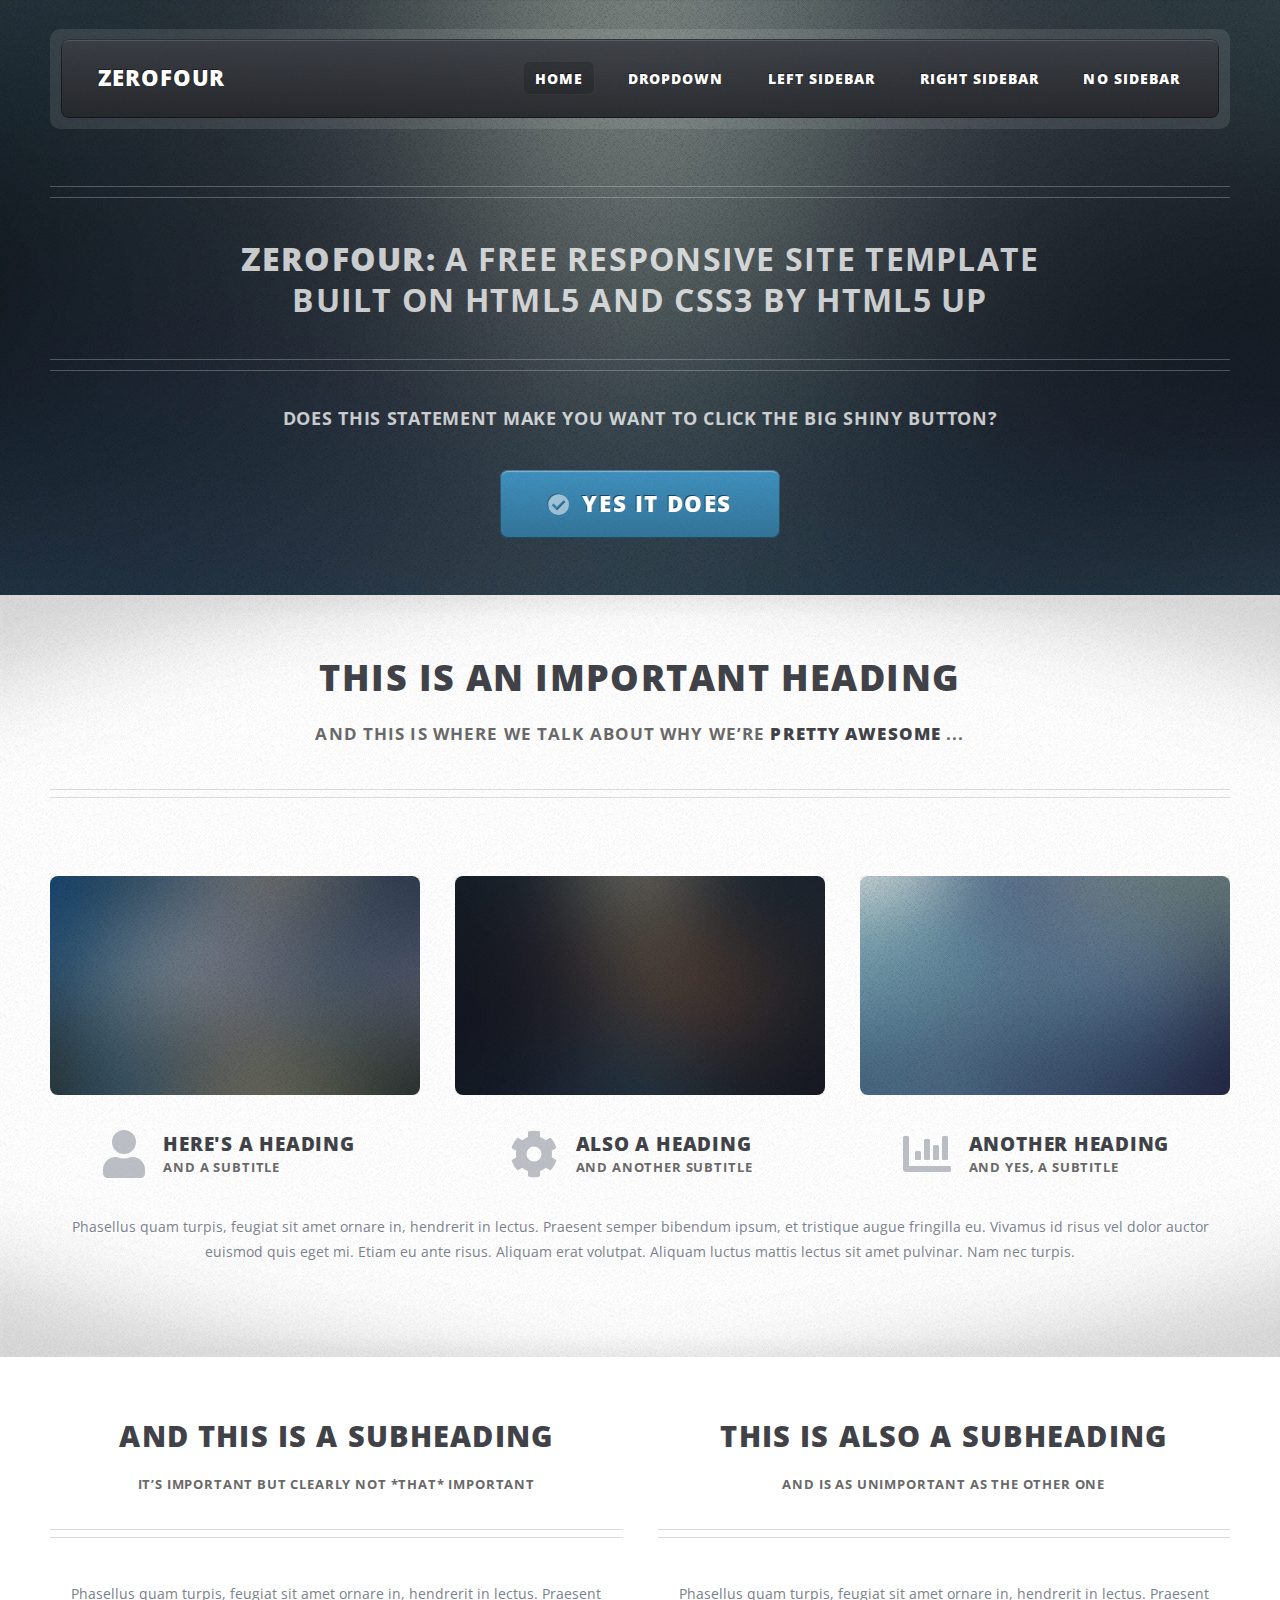
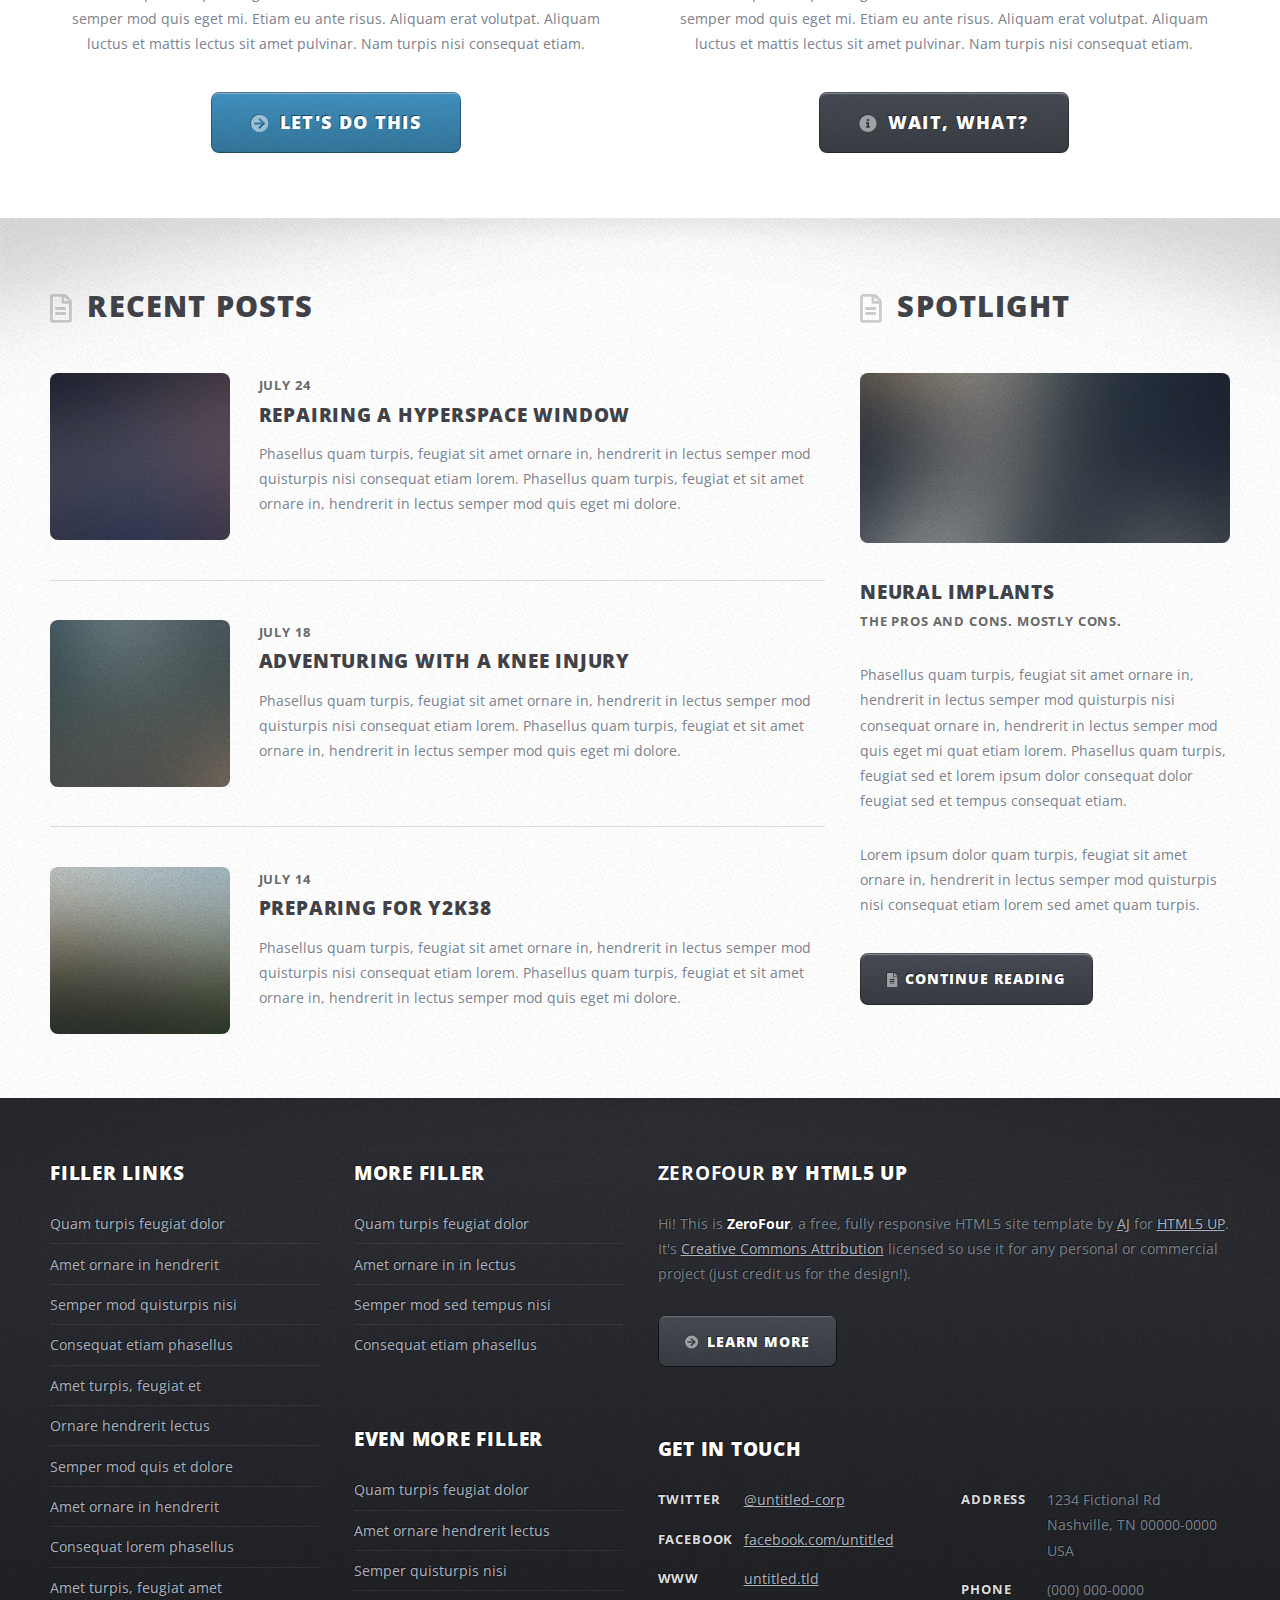
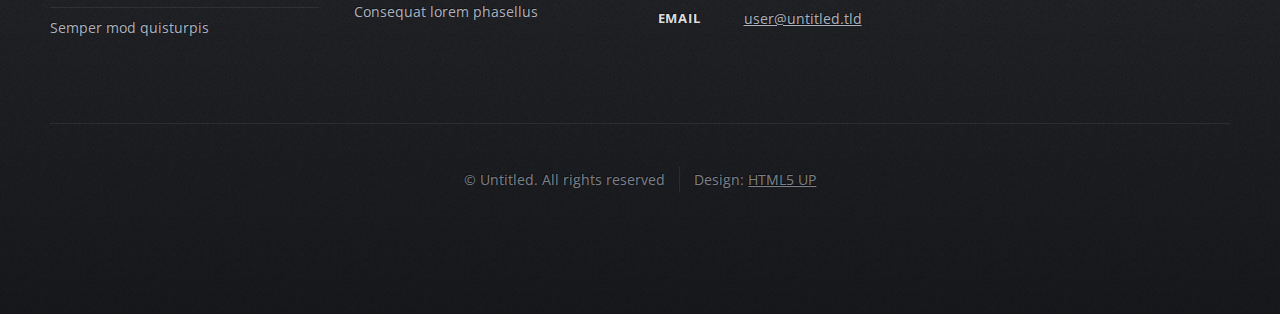
<file: index.html>
<!DOCTYPE HTML>
<!--
	ZeroFour by HTML5 UP
	html5up.net | @ajlkn
	Free for personal and commercial use under the CCA 3.0 license (html5up.net/license)
-->
<html>
	<head>
		<title>ZeroFour by HTML5 UP</title>
		<meta charset="utf-8" />
		<meta name="viewport" content="width=device-width, initial-scale=1, user-scalable=no" />
		<link rel="stylesheet" href="assets/css/main.css" />
	</head>
	<body class="homepage is-preload">
		<div id="page-wrapper">

			<!-- Header -->
				<div id="header-wrapper">
					<div class="container">

						<!-- Header -->
							<header id="header">
								<div class="inner">

									<!-- Logo -->
										<h1><a href="index.html" id="logo">ZeroFour</a></h1>

									<!-- Nav -->
										<nav id="nav">
											<ul>
												<li class="current_page_item"><a href="index.html">Home</a></li>
												<li>
													<a href="#">Dropdown</a>
													<ul>
														<li><a href="#">Lorem ipsum dolor</a></li>
														<li><a href="#">Magna phasellus</a></li>
														<li>
															<a href="#">Phasellus consequat</a>
															<ul>
																<li><a href="#">Lorem ipsum dolor</a></li>
																<li><a href="#">Phasellus consequat</a></li>
																<li><a href="#">Magna phasellus</a></li>
																<li><a href="#">Etiam dolore nisl</a></li>
															</ul>
														</li>
														<li><a href="#">Veroeros feugiat</a></li>
													</ul>
												</li>
												<li><a href="left-sidebar.html">Left Sidebar</a></li>
												<li><a href="right-sidebar.html">Right Sidebar</a></li>
												<li><a href="no-sidebar.html">No Sidebar</a></li>
											</ul>
										</nav>

								</div>
							</header>

						<!-- Banner -->
							<div id="banner">
								<h2><strong>ZeroFour:</strong> A free responsive site template
								<br />
								built on HTML5 and CSS3 by <a href="http://html5up.net">HTML5 UP</a></h2>
								<p>Does this statement make you want to click the big shiny button?</p>
								<a href="#" class="button large icon solid fa-check-circle">Yes it does</a>
							</div>

					</div>
				</div>

			<!-- Main Wrapper -->
				<div id="main-wrapper">
					<div class="wrapper style1">
						<div class="inner">

							<!-- Feature 1 -->
								<section class="container box feature1">
									<div class="row">
										<div class="col-12">
											<header class="first major">
												<h2>This is an important heading</h2>
												<p>And this is where we talk about why we’re <strong>pretty awesome</strong> ...</p>
											</header>
										</div>
										<div class="col-4 col-12-medium">
											<section>
												<a href="#" class="image featured"><img src="images/pic01.jpg" alt="" /></a>
												<header class="second icon solid fa-user">
													<h3>Here's a Heading</h3>
													<p>And a subtitle</p>
												</header>
											</section>
										</div>
										<div class="col-4 col-12-medium">
											<section>
												<a href="#" class="image featured"><img src="images/pic02.jpg" alt="" /></a>
												<header class="second icon solid fa-cog">
													<h3>Also a Heading</h3>
													<p>And another subtitle</p>
												</header>
											</section>
										</div>
										<div class="col-4 col-12-medium">
											<section>
												<a href="#" class="image featured"><img src="images/pic03.jpg" alt="" /></a>
												<header class="second icon solid fa-chart-bar">
													<h3>Another Heading</h3>
													<p>And yes, a subtitle</p>
												</header>
											</section>
										</div>
										<div class="col-12">
											<p>Phasellus quam turpis, feugiat sit amet ornare in, hendrerit in lectus. Praesent semper
											bibendum ipsum, et tristique augue fringilla eu. Vivamus id risus vel dolor auctor euismod
											quis eget mi. Etiam eu ante risus. Aliquam erat volutpat. Aliquam luctus mattis lectus sit
											amet pulvinar. Nam nec turpis.</p>
										</div>
									</div>
								</section>

						</div>
					</div>
					<div class="wrapper style2">
						<div class="inner">

							<!-- Feature 2 -->
								<section class="container box feature2">
									<div class="row">
										<div class="col-6 col-12-medium">
											<section>
												<header class="major">
													<h2>And this is a subheading</h2>
													<p>It’s important but clearly not *that* important</p>
												</header>
												<p>Phasellus quam turpis, feugiat sit amet ornare in, hendrerit in lectus.
												Praesent semper mod quis eget mi. Etiam eu ante risus. Aliquam erat volutpat.
												Aliquam luctus et mattis lectus sit amet pulvinar. Nam turpis nisi
												consequat etiam.</p>
												<footer>
													<a href="#" class="button medium icon solid fa-arrow-circle-right">Let's do this</a>
												</footer>
											</section>
										</div>
										<div class="col-6 col-12-medium">
											<section>
												<header class="major">
													<h2>This is also a subheading</h2>
													<p>And is as unimportant as the other one</p>
												</header>
												<p>Phasellus quam turpis, feugiat sit amet ornare in, hendrerit in lectus.
												Praesent semper mod quis eget mi. Etiam eu ante risus. Aliquam erat volutpat.
												Aliquam luctus et mattis lectus sit amet pulvinar. Nam turpis nisi
												consequat etiam.</p>
												<footer>
													<a href="#" class="button medium alt icon solid fa-info-circle">Wait, what?</a>
												</footer>
											</section>
										</div>
									</div>
								</section>

							</div>
					</div>
					<div class="wrapper style3">
						<div class="inner">
							<div class="container">
								<div class="row">
									<div class="col-8 col-12-medium">

										<!-- Article list -->
											<section class="box article-list">
												<h2 class="icon fa-file-alt">Recent Posts</h2>

												<!-- Excerpt -->
													<article class="box excerpt">
														<a href="#" class="image left"><img src="images/pic04.jpg" alt="" /></a>
														<div>
															<header>
																<span class="date">July 24</span>
																<h3><a href="#">Repairing a hyperspace window</a></h3>
															</header>
															<p>Phasellus quam turpis, feugiat sit amet ornare in, hendrerit in lectus
															semper mod quisturpis nisi consequat etiam lorem. Phasellus quam turpis,
															feugiat et sit amet ornare in, hendrerit in lectus semper mod quis eget mi dolore.</p>
														</div>
													</article>

												<!-- Excerpt -->
													<article class="box excerpt">
														<a href="#" class="image left"><img src="images/pic05.jpg" alt="" /></a>
														<div>
															<header>
																<span class="date">July 18</span>
																<h3><a href="#">Adventuring with a knee injury</a></h3>
															</header>
															<p>Phasellus quam turpis, feugiat sit amet ornare in, hendrerit in lectus
															semper mod quisturpis nisi consequat etiam lorem. Phasellus quam turpis,
															feugiat et sit amet ornare in, hendrerit in lectus semper mod quis eget mi dolore.</p>
														</div>
													</article>

												<!-- Excerpt -->
													<article class="box excerpt">
														<a href="#" class="image left"><img src="images/pic06.jpg" alt="" /></a>
														<div>
															<header>
																<span class="date">July 14</span>
																<h3><a href="#">Preparing for Y2K38</a></h3>
															</header>
															<p>Phasellus quam turpis, feugiat sit amet ornare in, hendrerit in lectus
															semper mod quisturpis nisi consequat etiam lorem. Phasellus quam turpis,
															feugiat et sit amet ornare in, hendrerit in lectus semper mod quis eget mi dolore.</p>
														</div>
													</article>

											</section>
									</div>
									<div class="col-4 col-12-medium">

										<!-- Spotlight -->
											<section class="box spotlight">
												<h2 class="icon fa-file-alt">Spotlight</h2>
												<article>
													<a href="#" class="image featured"><img src="images/pic07.jpg" alt=""></a>
													<header>
														<h3><a href="#">Neural Implants</a></h3>
														<p>The pros and cons. Mostly cons.</p>
													</header>
													<p>Phasellus quam turpis, feugiat sit amet ornare in, hendrerit in lectus semper mod
													quisturpis nisi consequat ornare in, hendrerit in lectus semper mod quis eget mi quat etiam
													lorem. Phasellus quam turpis, feugiat sed et lorem ipsum dolor consequat dolor feugiat sed
													et tempus consequat etiam.</p>
													<p>Lorem ipsum dolor quam turpis, feugiat sit amet ornare in, hendrerit in lectus semper
													mod quisturpis nisi consequat etiam lorem sed amet quam turpis.</p>
													<footer>
														<a href="#" class="button alt icon solid fa-file-alt">Continue Reading</a>
													</footer>
												</article>
											</section>

									</div>
								</div>
							</div>
						</div>
					</div>
				</div>

			<!-- Footer Wrapper -->
				<div id="footer-wrapper">
					<footer id="footer" class="container">
						<div class="row">
							<div class="col-3 col-6-medium col-12-small">

								<!-- Links -->
									<section>
										<h2>Filler Links</h2>
										<ul class="divided">
											<li><a href="#">Quam turpis feugiat dolor</a></li>
											<li><a href="#">Amet ornare in hendrerit </a></li>
											<li><a href="#">Semper mod quisturpis nisi</a></li>
											<li><a href="#">Consequat etiam phasellus</a></li>
											<li><a href="#">Amet turpis, feugiat et</a></li>
											<li><a href="#">Ornare hendrerit lectus</a></li>
											<li><a href="#">Semper mod quis et dolore</a></li>
											<li><a href="#">Amet ornare in hendrerit</a></li>
											<li><a href="#">Consequat lorem phasellus</a></li>
											<li><a href="#">Amet turpis, feugiat amet</a></li>
											<li><a href="#">Semper mod quisturpis</a></li>
										</ul>
									</section>

							</div>
							<div class="col-3 col-6-medium col-12-small">

								<!-- Links -->
									<section>
										<h2>More Filler</h2>
										<ul class="divided">
											<li><a href="#">Quam turpis feugiat dolor</a></li>
											<li><a href="#">Amet ornare in in lectus</a></li>
											<li><a href="#">Semper mod sed tempus nisi</a></li>
											<li><a href="#">Consequat etiam phasellus</a></li>
										</ul>
									</section>

								<!-- Links -->
									<section>
										<h2>Even More Filler</h2>
										<ul class="divided">
											<li><a href="#">Quam turpis feugiat dolor</a></li>
											<li><a href="#">Amet ornare hendrerit lectus</a></li>
											<li><a href="#">Semper quisturpis nisi</a></li>
											<li><a href="#">Consequat lorem phasellus</a></li>
										</ul>
									</section>

							</div>
							<div class="col-6 col-12-medium imp-medium">

								<!-- About -->
									<section>
										<h2><strong>ZeroFour</strong> by HTML5 UP</h2>
										<p>Hi! This is <strong>ZeroFour</strong>, a free, fully responsive HTML5 site
										template by <a href="http://twitter.com/ajlkn">AJ</a> for <a href="http://html5up.net/">HTML5 UP</a>.
										It's <a href="http://html5up.net/license/">Creative Commons Attribution</a>
										licensed so use it for any personal or commercial project (just credit us
										for the design!).</p>
										<a href="#" class="button alt icon solid fa-arrow-circle-right">Learn More</a>
									</section>

								<!-- Contact -->
									<section>
										<h2>Get in touch</h2>
										<div>
											<div class="row">
												<div class="col-6 col-12-small">
													<dl class="contact">
														<dt>Twitter</dt>
														<dd><a href="#">@untitled-corp</a></dd>
														<dt>Facebook</dt>
														<dd><a href="#">facebook.com/untitled</a></dd>
														<dt>WWW</dt>
														<dd><a href="#">untitled.tld</a></dd>
														<dt>Email</dt>
														<dd><a href="#">user@untitled.tld</a></dd>
													</dl>
												</div>
												<div class="col-6 col-12-small">
													<dl class="contact">
														<dt>Address</dt>
														<dd>
															1234 Fictional Rd<br />
															Nashville, TN 00000-0000<br />
															USA
														</dd>
														<dt>Phone</dt>
														<dd>(000) 000-0000</dd>
													</dl>
												</div>
											</div>
										</div>
									</section>

							</div>
							<div class="col-12">
								<div id="copyright">
									<ul class="menu">
										<li>&copy; Untitled. All rights reserved</li><li>Design: <a href="http://html5up.net">HTML5 UP</a></li>
									</ul>
								</div>
							</div>
						</div>
					</footer>
				</div>

		</div>

		<!-- Scripts -->
			<script src="assets/js/jquery.min.js"></script>
			<script src="assets/js/jquery.dropotron.min.js"></script>
			<script src="assets/js/browser.min.js"></script>
			<script src="assets/js/breakpoints.min.js"></script>
			<script src="assets/js/util.js"></script>
			<script src="assets/js/main.js"></script>

	</body>
</html>
</file>
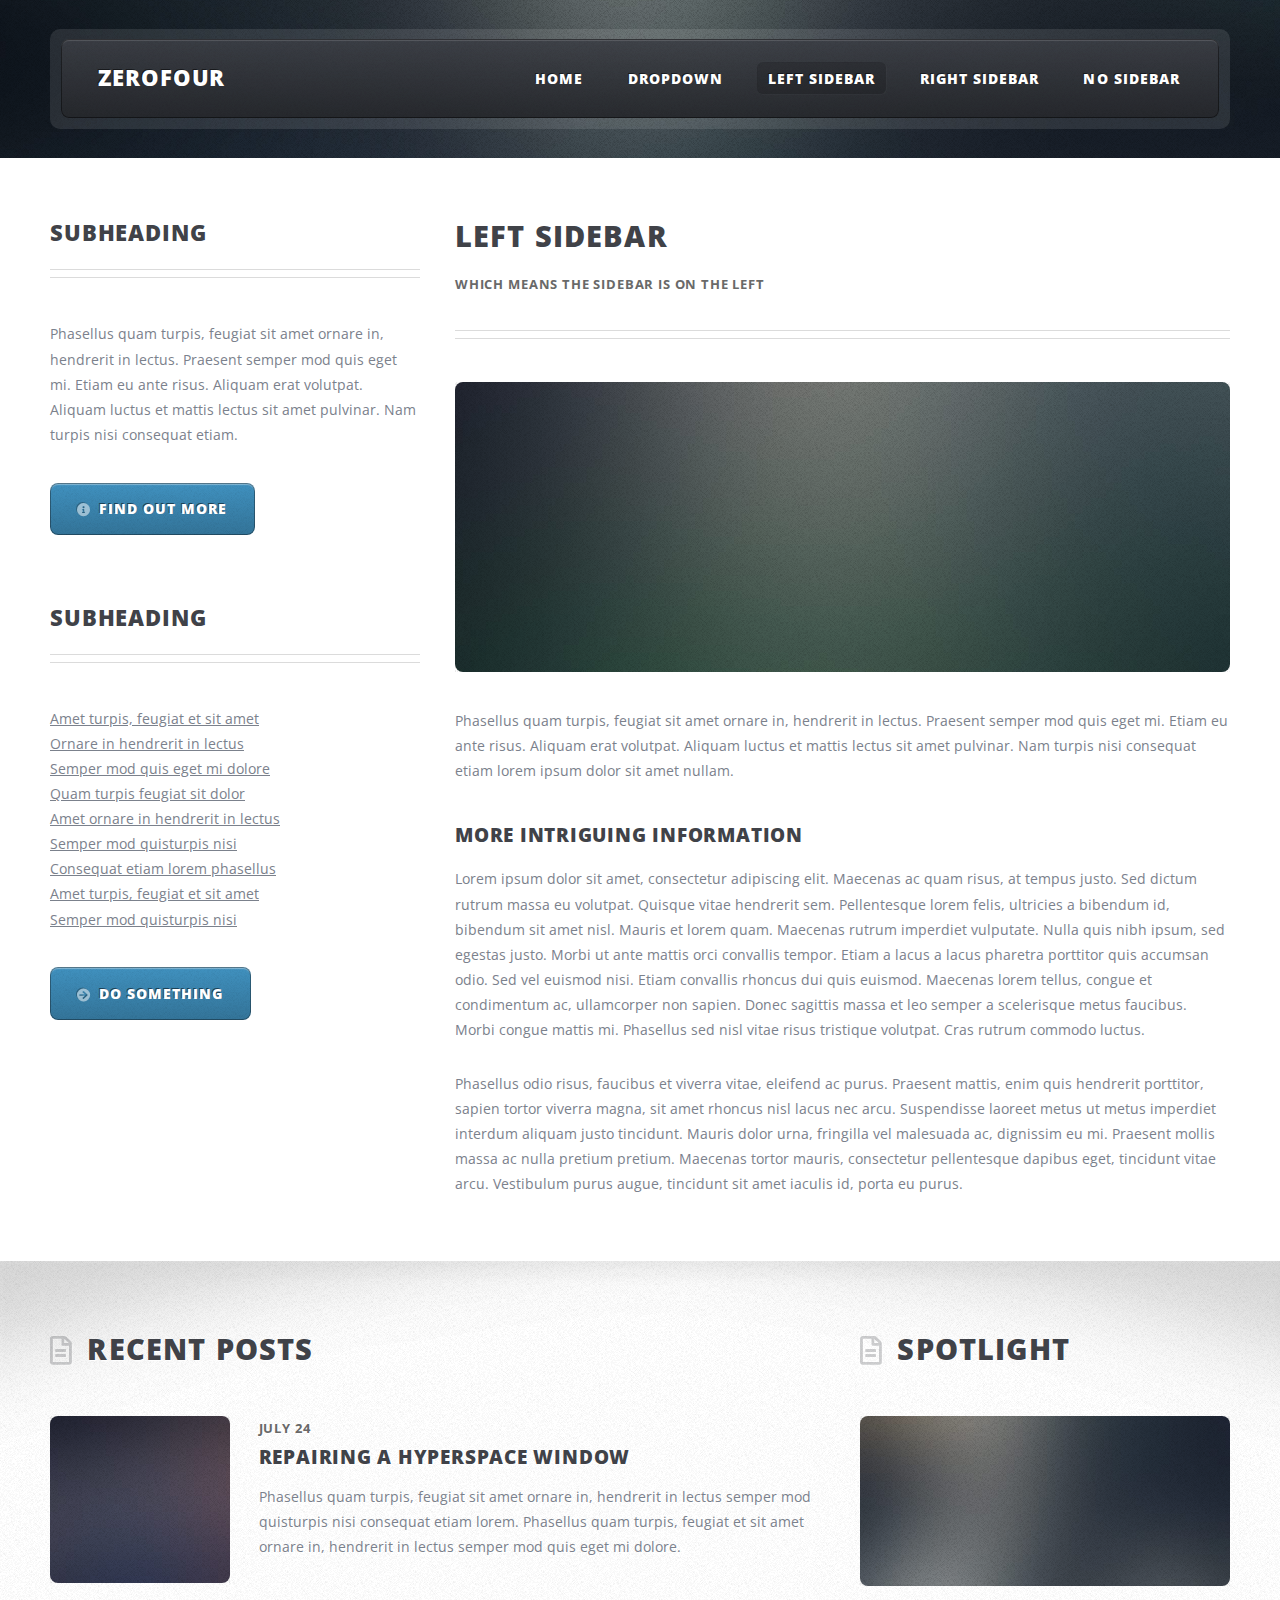
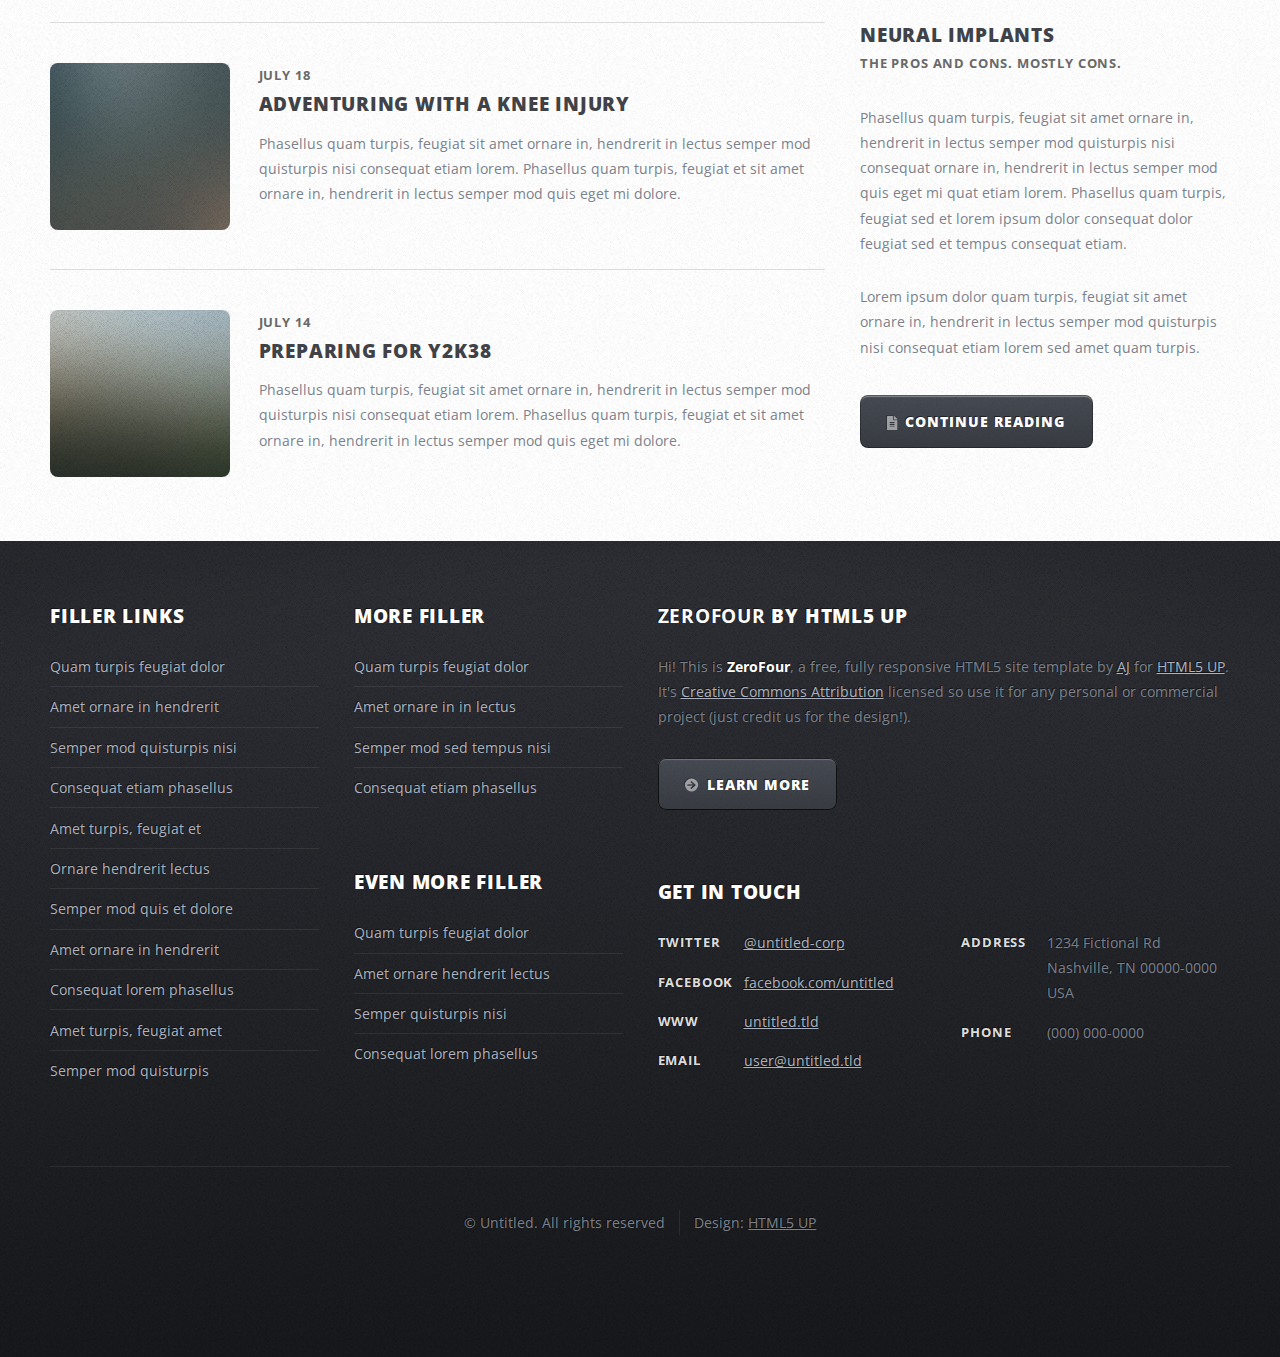
<file: left-sidebar.html>
<!DOCTYPE HTML>
<!--
	ZeroFour by HTML5 UP
	html5up.net | @ajlkn
	Free for personal and commercial use under the CCA 3.0 license (html5up.net/license)
-->
<html>
	<head>
		<title>Left Sidebar - ZeroFour by HTML5 UP</title>
		<meta charset="utf-8" />
		<meta name="viewport" content="width=device-width, initial-scale=1, user-scalable=no" />
		<link rel="stylesheet" href="assets/css/main.css" />
	</head>
	<body class="left-sidebar is-preload">
		<div id="page-wrapper">

			<!-- Header Wrapper -->
				<div id="header-wrapper">
					<div class="container">

						<!-- Header -->
							<header id="header">
								<div class="inner">

									<!-- Logo -->
										<h1><a href="index.html" id="logo">ZeroFour</a></h1>

									<!-- Nav -->
										<nav id="nav">
											<ul>
												<li><a href="index.html">Home</a></li>
												<li>
													<a href="#">Dropdown</a>
													<ul>
														<li><a href="#">Lorem ipsum dolor</a></li>
														<li><a href="#">Magna phasellus</a></li>
														<li>
															<a href="#">Phasellus consequat</a>
															<ul>
																<li><a href="#">Lorem ipsum dolor</a></li>
																<li><a href="#">Phasellus consequat</a></li>
																<li><a href="#">Magna phasellus</a></li>
																<li><a href="#">Etiam dolore nisl</a></li>
															</ul>
														</li>
														<li><a href="#">Veroeros feugiat</a></li>
													</ul>
												</li>
												<li class="current_page_item"><a href="left-sidebar.html">Left Sidebar</a></li>
												<li><a href="right-sidebar.html">Right Sidebar</a></li>
												<li><a href="no-sidebar.html">No Sidebar</a></li>
											</ul>
										</nav>

								</div>
							</header>

					</div>
				</div>

			<!-- Main Wrapper -->
				<div id="main-wrapper">
					<div class="wrapper style2">
						<div class="inner">
							<div class="container">
								<div class="row">
									<div class="col-4 col-12-medium">
										<div id="sidebar">

											<!-- Sidebar -->

												<section>
													<header class="major">
														<h2>Subheading</h2>
													</header>
													<p>Phasellus quam turpis, feugiat sit amet ornare in, hendrerit in lectus.
													Praesent semper mod quis eget mi. Etiam eu ante risus. Aliquam erat volutpat.
													Aliquam luctus et mattis lectus sit amet pulvinar. Nam turpis nisi
													consequat etiam.</p>
													<footer>
														<a href="#" class="button icon solid fa-info-circle">Find out more</a>
													</footer>
												</section>

												<section>
													<header class="major">
														<h2>Subheading</h2>
													</header>
													<ul class="style2">
														<li><a href="#">Amet turpis, feugiat et sit amet</a></li>
														<li><a href="#">Ornare in hendrerit in lectus</a></li>
														<li><a href="#">Semper mod quis eget mi dolore</a></li>
														<li><a href="#">Quam turpis feugiat sit dolor</a></li>
														<li><a href="#">Amet ornare in hendrerit in lectus</a></li>
														<li><a href="#">Semper mod quisturpis nisi</a></li>
														<li><a href="#">Consequat etiam lorem phasellus</a></li>
														<li><a href="#">Amet turpis, feugiat et sit amet</a></li>
														<li><a href="#">Semper mod quisturpis nisi</a></li>
													</ul>
													<footer>
														<a href="#" class="button icon solid fa-arrow-circle-right">Do Something</a>
													</footer>
												</section>

										</div>
									</div>
									<div class="col-8 col-12-medium imp-medium">
										<div id="content">

											<!-- Content -->

												<article>
													<header class="major">
														<h2>Left Sidebar</h2>
														<p>Which means the sidebar is on the left</p>
													</header>

													<span class="image featured"><img src="images/pic08.jpg" alt="" /></span>

													<p>Phasellus quam turpis, feugiat sit amet ornare in, hendrerit in lectus.
													Praesent semper mod quis eget mi. Etiam eu ante risus. Aliquam erat volutpat.
													Aliquam luctus et mattis lectus sit amet pulvinar. Nam turpis nisi
													consequat etiam lorem ipsum dolor sit amet nullam.</p>

													<h3>More intriguing information</h3>
													<p>Lorem ipsum dolor sit amet, consectetur adipiscing elit. Maecenas ac quam risus, at tempus
													justo. Sed dictum rutrum massa eu volutpat. Quisque vitae hendrerit sem. Pellentesque lorem felis,
													ultricies a bibendum id, bibendum sit amet nisl. Mauris et lorem quam. Maecenas rutrum imperdiet
													vulputate. Nulla quis nibh ipsum, sed egestas justo. Morbi ut ante mattis orci convallis tempor.
													Etiam a lacus a lacus pharetra porttitor quis accumsan odio. Sed vel euismod nisi. Etiam convallis
													rhoncus dui quis euismod. Maecenas lorem tellus, congue et condimentum ac, ullamcorper non sapien.
													Donec sagittis massa et leo semper a scelerisque metus faucibus. Morbi congue mattis mi.
													Phasellus sed nisl vitae risus tristique volutpat. Cras rutrum commodo luctus.</p>

													<p>Phasellus odio risus, faucibus et viverra vitae, eleifend ac purus. Praesent mattis, enim
													quis hendrerit porttitor, sapien tortor viverra magna, sit amet rhoncus nisl lacus nec arcu.
													Suspendisse laoreet metus ut metus imperdiet interdum aliquam justo tincidunt. Mauris dolor urna,
													fringilla vel malesuada ac, dignissim eu mi. Praesent mollis massa ac nulla pretium pretium.
													Maecenas tortor mauris, consectetur pellentesque dapibus eget, tincidunt vitae arcu.
													Vestibulum purus augue, tincidunt sit amet iaculis id, porta eu purus.</p>
												</article>

										</div>
									</div>
								</div>
							</div>
						</div>
					</div>
					<div class="wrapper style3">
						<div class="inner">
							<div class="container">
								<div class="row">
									<div class="col-8 col-12-medium">

										<!-- Article list -->
											<section class="box article-list">
												<h2 class="icon fa-file-alt">Recent Posts</h2>

												<!-- Excerpt -->
													<article class="box excerpt">
														<a href="#" class="image left"><img src="images/pic04.jpg" alt="" /></a>
														<div>
															<header>
																<span class="date">July 24</span>
																<h3><a href="#">Repairing a hyperspace window</a></h3>
															</header>
															<p>Phasellus quam turpis, feugiat sit amet ornare in, hendrerit in lectus
															semper mod quisturpis nisi consequat etiam lorem. Phasellus quam turpis,
															feugiat et sit amet ornare in, hendrerit in lectus semper mod quis eget mi dolore.</p>
														</div>
													</article>

												<!-- Excerpt -->
													<article class="box excerpt">
														<a href="#" class="image left"><img src="images/pic05.jpg" alt="" /></a>
														<div>
															<header>
																<span class="date">July 18</span>
																<h3><a href="#">Adventuring with a knee injury</a></h3>
															</header>
															<p>Phasellus quam turpis, feugiat sit amet ornare in, hendrerit in lectus
															semper mod quisturpis nisi consequat etiam lorem. Phasellus quam turpis,
															feugiat et sit amet ornare in, hendrerit in lectus semper mod quis eget mi dolore.</p>
														</div>
													</article>

												<!-- Excerpt -->
													<article class="box excerpt">
														<a href="#" class="image left"><img src="images/pic06.jpg" alt="" /></a>
														<div>
															<header>
																<span class="date">July 14</span>
																<h3><a href="#">Preparing for Y2K38</a></h3>
															</header>
															<p>Phasellus quam turpis, feugiat sit amet ornare in, hendrerit in lectus
															semper mod quisturpis nisi consequat etiam lorem. Phasellus quam turpis,
															feugiat et sit amet ornare in, hendrerit in lectus semper mod quis eget mi dolore.</p>
														</div>
													</article>

											</section>
									</div>
									<div class="col-4 col-12-medium">

										<!-- Spotlight -->
											<section class="box spotlight">
												<h2 class="icon fa-file-alt">Spotlight</h2>
												<article>
													<a href="#" class="image featured"><img src="images/pic07.jpg" alt=""></a>
													<header>
														<h3><a href="#">Neural Implants</a></h3>
														<p>The pros and cons. Mostly cons.</p>
													</header>
													<p>Phasellus quam turpis, feugiat sit amet ornare in, hendrerit in lectus semper mod
													quisturpis nisi consequat ornare in, hendrerit in lectus semper mod quis eget mi quat etiam
													lorem. Phasellus quam turpis, feugiat sed et lorem ipsum dolor consequat dolor feugiat sed
													et tempus consequat etiam.</p>
													<p>Lorem ipsum dolor quam turpis, feugiat sit amet ornare in, hendrerit in lectus semper
													mod quisturpis nisi consequat etiam lorem sed amet quam turpis.</p>
													<footer>
														<a href="#" class="button alt icon solid fa-file-alt">Continue Reading</a>
													</footer>
												</article>
											</section>

									</div>
								</div>
							</div>
						</div>
					</div>
				</div>

			<!-- Footer Wrapper -->
				<div id="footer-wrapper">
					<footer id="footer" class="container">
						<div class="row">
							<div class="col-3 col-6-medium col-12-small">

								<!-- Links -->
									<section>
										<h2>Filler Links</h2>
										<ul class="divided">
											<li><a href="#">Quam turpis feugiat dolor</a></li>
											<li><a href="#">Amet ornare in hendrerit </a></li>
											<li><a href="#">Semper mod quisturpis nisi</a></li>
											<li><a href="#">Consequat etiam phasellus</a></li>
											<li><a href="#">Amet turpis, feugiat et</a></li>
											<li><a href="#">Ornare hendrerit lectus</a></li>
											<li><a href="#">Semper mod quis et dolore</a></li>
											<li><a href="#">Amet ornare in hendrerit</a></li>
											<li><a href="#">Consequat lorem phasellus</a></li>
											<li><a href="#">Amet turpis, feugiat amet</a></li>
											<li><a href="#">Semper mod quisturpis</a></li>
										</ul>
									</section>

							</div>
							<div class="col-3 col-6-medium col-12-small">

								<!-- Links -->
									<section>
										<h2>More Filler</h2>
										<ul class="divided">
											<li><a href="#">Quam turpis feugiat dolor</a></li>
											<li><a href="#">Amet ornare in in lectus</a></li>
											<li><a href="#">Semper mod sed tempus nisi</a></li>
											<li><a href="#">Consequat etiam phasellus</a></li>
										</ul>
									</section>

								<!-- Links -->
									<section>
										<h2>Even More Filler</h2>
										<ul class="divided">
											<li><a href="#">Quam turpis feugiat dolor</a></li>
											<li><a href="#">Amet ornare hendrerit lectus</a></li>
											<li><a href="#">Semper quisturpis nisi</a></li>
											<li><a href="#">Consequat lorem phasellus</a></li>
										</ul>
									</section>

							</div>
							<div class="col-6 col-12-medium imp-medium">

								<!-- About -->
									<section>
										<h2><strong>ZeroFour</strong> by HTML5 UP</h2>
										<p>Hi! This is <strong>ZeroFour</strong>, a free, fully responsive HTML5 site
										template by <a href="http://twitter.com/ajlkn">AJ</a> for <a href="http://html5up.net/">HTML5 UP</a>.
										It's <a href="http://html5up.net/license/">Creative Commons Attribution</a>
										licensed so use it for any personal or commercial project (just credit us
										for the design!).</p>
										<a href="#" class="button alt icon solid fa-arrow-circle-right">Learn More</a>
									</section>

								<!-- Contact -->
									<section>
										<h2>Get in touch</h2>
										<div>
											<div class="row">
												<div class="col-6 col-12-small">
													<dl class="contact">
														<dt>Twitter</dt>
														<dd><a href="#">@untitled-corp</a></dd>
														<dt>Facebook</dt>
														<dd><a href="#">facebook.com/untitled</a></dd>
														<dt>WWW</dt>
														<dd><a href="#">untitled.tld</a></dd>
														<dt>Email</dt>
														<dd><a href="#">user@untitled.tld</a></dd>
													</dl>
												</div>
												<div class="col-6 col-12-small">
													<dl class="contact">
														<dt>Address</dt>
														<dd>
															1234 Fictional Rd<br />
															Nashville, TN 00000-0000<br />
															USA
														</dd>
														<dt>Phone</dt>
														<dd>(000) 000-0000</dd>
													</dl>
												</div>
											</div>
										</div>
									</section>

							</div>
							<div class="col-12">
								<div id="copyright">
									<ul class="menu">
										<li>&copy; Untitled. All rights reserved</li><li>Design: <a href="http://html5up.net">HTML5 UP</a></li>
									</ul>
								</div>
							</div>
						</div>
					</footer>
				</div>

		</div>

		<!-- Scripts -->
			<script src="assets/js/jquery.min.js"></script>
			<script src="assets/js/jquery.dropotron.min.js"></script>
			<script src="assets/js/browser.min.js"></script>
			<script src="assets/js/breakpoints.min.js"></script>
			<script src="assets/js/util.js"></script>
			<script src="assets/js/main.js"></script>

	</body>
</html>
</file>
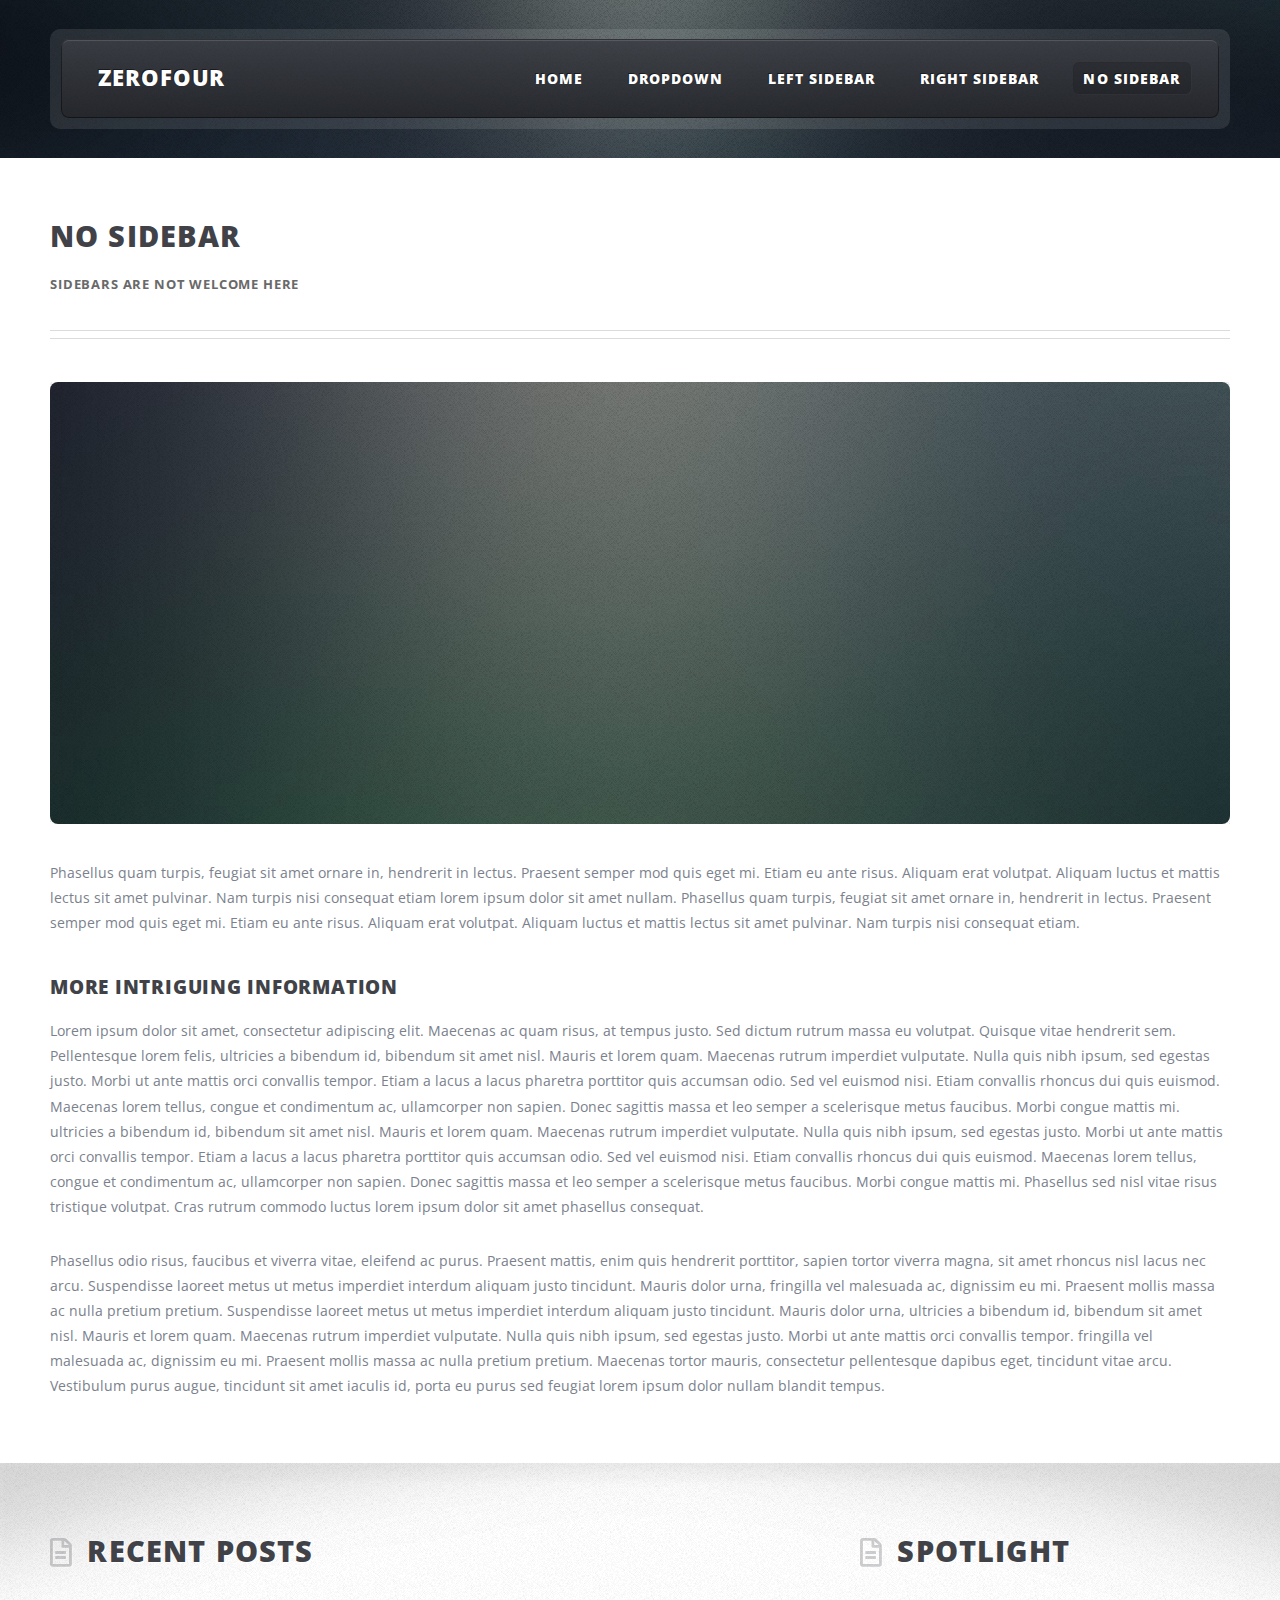
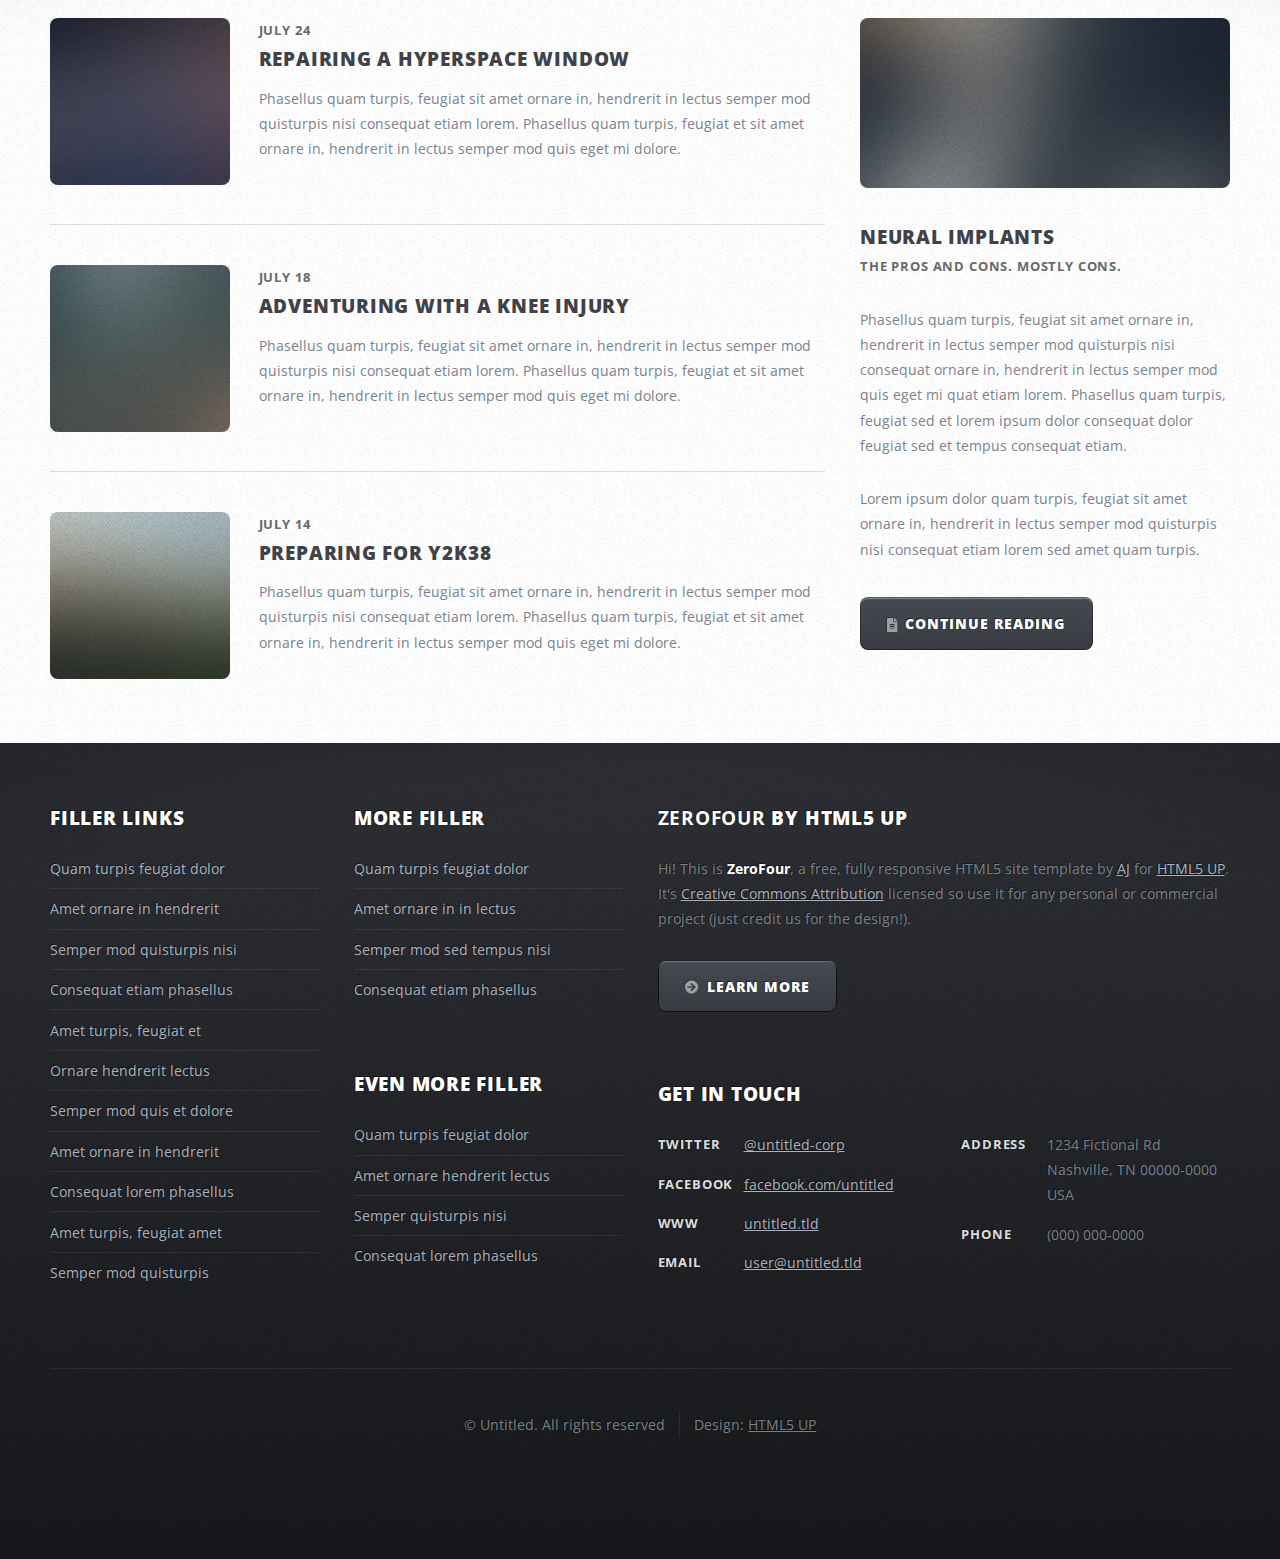
<file: no-sidebar.html>
<!DOCTYPE HTML>
<!--
	ZeroFour by HTML5 UP
	html5up.net | @ajlkn
	Free for personal and commercial use under the CCA 3.0 license (html5up.net/license)
-->
<html>
	<head>
		<title>No Sidebar - ZeroFour by HTML5 UP</title>
		<meta charset="utf-8" />
		<meta name="viewport" content="width=device-width, initial-scale=1, user-scalable=no" />
		<link rel="stylesheet" href="assets/css/main.css" />
	</head>
	<body class="no-sidebar is-preload">
		<div id="page-wrapper">

			<!-- Header Wrapper -->
				<div id="header-wrapper">
					<div class="container">

						<!-- Header -->
							<header id="header">
								<div class="inner">

									<!-- Logo -->
										<h1><a href="index.html" id="logo">ZeroFour</a></h1>

									<!-- Nav -->
										<nav id="nav">
											<ul>
												<li><a href="index.html">Home</a></li>
												<li>
													<a href="#">Dropdown</a>
													<ul>
														<li><a href="#">Lorem ipsum dolor</a></li>
														<li><a href="#">Magna phasellus</a></li>
														<li>
															<a href="#">Phasellus consequat</a>
															<ul>
																<li><a href="#">Lorem ipsum dolor</a></li>
																<li><a href="#">Phasellus consequat</a></li>
																<li><a href="#">Magna phasellus</a></li>
																<li><a href="#">Etiam dolore nisl</a></li>
															</ul>
														</li>
														<li><a href="#">Veroeros feugiat</a></li>
													</ul>
												</li>
												<li><a href="left-sidebar.html">Left Sidebar</a></li>
												<li><a href="right-sidebar.html">Right Sidebar</a></li>
												<li class="current_page_item"><a href="no-sidebar.html">No Sidebar</a></li>
											</ul>
										</nav>

								</div>
							</header>

					</div>
				</div>

			<!-- Main Wrapper -->
				<div id="main-wrapper">
					<div class="wrapper style2">
						<div class="inner">
							<div class="container">
								<div id="content">

									<!-- Content -->

										<article>
											<header class="major">
												<h2>No Sidebar</h2>
												<p>Sidebars are not welcome here</p>
											</header>

											<span class="image featured"><img src="images/pic08.jpg" alt="" /></span>

											<p>Phasellus quam turpis, feugiat sit amet ornare in, hendrerit in lectus.
											Praesent semper mod quis eget mi. Etiam eu ante risus. Aliquam erat volutpat.
											Aliquam luctus et mattis lectus sit amet pulvinar. Nam turpis nisi
											consequat etiam lorem ipsum dolor sit amet nullam. Phasellus quam turpis,
											feugiat sit amet ornare in, hendrerit in lectus. Praesent semper mod quis
											eget mi. Etiam eu ante risus. Aliquam erat volutpat. Aliquam luctus et
											mattis lectus sit amet pulvinar. Nam turpis nisi consequat etiam.</p>

											<h3>More intriguing information</h3>
											<p>Lorem ipsum dolor sit amet, consectetur adipiscing elit. Maecenas ac quam risus, at tempus
											justo. Sed dictum rutrum massa eu volutpat. Quisque vitae hendrerit sem. Pellentesque lorem felis,
											ultricies a bibendum id, bibendum sit amet nisl. Mauris et lorem quam. Maecenas rutrum imperdiet
											vulputate. Nulla quis nibh ipsum, sed egestas justo. Morbi ut ante mattis orci convallis tempor.
											Etiam a lacus a lacus pharetra porttitor quis accumsan odio. Sed vel euismod nisi. Etiam convallis
											rhoncus dui quis euismod. Maecenas lorem tellus, congue et condimentum ac, ullamcorper non sapien.
											Donec sagittis massa et leo semper a scelerisque metus faucibus. Morbi congue mattis mi.
											ultricies a bibendum id, bibendum sit amet nisl. Mauris et lorem quam. Maecenas rutrum imperdiet
											vulputate. Nulla quis nibh ipsum, sed egestas justo. Morbi ut ante mattis orci convallis tempor.
											Etiam a lacus a lacus pharetra porttitor quis accumsan odio. Sed vel euismod nisi. Etiam convallis
											rhoncus dui quis euismod. Maecenas lorem tellus, congue et condimentum ac, ullamcorper non sapien.
											Donec sagittis massa et leo semper a scelerisque metus faucibus. Morbi congue mattis mi.
											Phasellus sed nisl vitae risus tristique volutpat. Cras rutrum commodo luctus lorem ipsum
											dolor sit amet phasellus consequat.</p>

											<p>Phasellus odio risus, faucibus et viverra vitae, eleifend ac purus. Praesent mattis, enim
											quis hendrerit porttitor, sapien tortor viverra magna, sit amet rhoncus nisl lacus nec arcu.
											Suspendisse laoreet metus ut metus imperdiet interdum aliquam justo tincidunt. Mauris dolor urna,
											fringilla vel malesuada ac, dignissim eu mi. Praesent mollis massa ac nulla pretium pretium.
											Suspendisse laoreet metus ut metus imperdiet interdum aliquam justo tincidunt. Mauris dolor urna,
											ultricies a bibendum id, bibendum sit amet nisl. Mauris et lorem quam. Maecenas rutrum imperdiet
											vulputate. Nulla quis nibh ipsum, sed egestas justo. Morbi ut ante mattis orci convallis tempor.
											fringilla vel malesuada ac, dignissim eu mi. Praesent mollis massa ac nulla pretium pretium.
											Maecenas tortor mauris, consectetur pellentesque dapibus eget, tincidunt vitae arcu.
											Vestibulum purus augue, tincidunt sit amet iaculis id, porta eu purus sed feugiat lorem ipsum
											dolor nullam blandit tempus.</p>
										</article>

								</div>
							</div>
						</div>
					</div>
					<div class="wrapper style3">
						<div class="inner">
							<div class="container">
								<div class="row">
									<div class="col-8 col-12-medium">

										<!-- Article list -->
											<section class="box article-list">
												<h2 class="icon fa-file-alt">Recent Posts</h2>

												<!-- Excerpt -->
													<article class="box excerpt">
														<a href="#" class="image left"><img src="images/pic04.jpg" alt="" /></a>
														<div>
															<header>
																<span class="date">July 24</span>
																<h3><a href="#">Repairing a hyperspace window</a></h3>
															</header>
															<p>Phasellus quam turpis, feugiat sit amet ornare in, hendrerit in lectus
															semper mod quisturpis nisi consequat etiam lorem. Phasellus quam turpis,
															feugiat et sit amet ornare in, hendrerit in lectus semper mod quis eget mi dolore.</p>
														</div>
													</article>

												<!-- Excerpt -->
													<article class="box excerpt">
														<a href="#" class="image left"><img src="images/pic05.jpg" alt="" /></a>
														<div>
															<header>
																<span class="date">July 18</span>
																<h3><a href="#">Adventuring with a knee injury</a></h3>
															</header>
															<p>Phasellus quam turpis, feugiat sit amet ornare in, hendrerit in lectus
															semper mod quisturpis nisi consequat etiam lorem. Phasellus quam turpis,
															feugiat et sit amet ornare in, hendrerit in lectus semper mod quis eget mi dolore.</p>
														</div>
													</article>

												<!-- Excerpt -->
													<article class="box excerpt">
														<a href="#" class="image left"><img src="images/pic06.jpg" alt="" /></a>
														<div>
															<header>
																<span class="date">July 14</span>
																<h3><a href="#">Preparing for Y2K38</a></h3>
															</header>
															<p>Phasellus quam turpis, feugiat sit amet ornare in, hendrerit in lectus
															semper mod quisturpis nisi consequat etiam lorem. Phasellus quam turpis,
															feugiat et sit amet ornare in, hendrerit in lectus semper mod quis eget mi dolore.</p>
														</div>
													</article>

											</section>
									</div>
									<div class="col-4 col-12-medium">

										<!-- Spotlight -->
											<section class="box spotlight">
												<h2 class="icon fa-file-alt">Spotlight</h2>
												<article>
													<a href="#" class="image featured"><img src="images/pic07.jpg" alt=""></a>
													<header>
														<h3><a href="#">Neural Implants</a></h3>
														<p>The pros and cons. Mostly cons.</p>
													</header>
													<p>Phasellus quam turpis, feugiat sit amet ornare in, hendrerit in lectus semper mod
													quisturpis nisi consequat ornare in, hendrerit in lectus semper mod quis eget mi quat etiam
													lorem. Phasellus quam turpis, feugiat sed et lorem ipsum dolor consequat dolor feugiat sed
													et tempus consequat etiam.</p>
													<p>Lorem ipsum dolor quam turpis, feugiat sit amet ornare in, hendrerit in lectus semper
													mod quisturpis nisi consequat etiam lorem sed amet quam turpis.</p>
													<footer>
														<a href="#" class="button alt icon solid fa-file-alt">Continue Reading</a>
													</footer>
												</article>
											</section>

									</div>
								</div>
							</div>
						</div>
					</div>
				</div>

			<!-- Footer Wrapper -->
				<div id="footer-wrapper">
					<footer id="footer" class="container">
						<div class="row">
							<div class="col-3 col-6-medium col-12-small">

								<!-- Links -->
									<section>
										<h2>Filler Links</h2>
										<ul class="divided">
											<li><a href="#">Quam turpis feugiat dolor</a></li>
											<li><a href="#">Amet ornare in hendrerit </a></li>
											<li><a href="#">Semper mod quisturpis nisi</a></li>
											<li><a href="#">Consequat etiam phasellus</a></li>
											<li><a href="#">Amet turpis, feugiat et</a></li>
											<li><a href="#">Ornare hendrerit lectus</a></li>
											<li><a href="#">Semper mod quis et dolore</a></li>
											<li><a href="#">Amet ornare in hendrerit</a></li>
											<li><a href="#">Consequat lorem phasellus</a></li>
											<li><a href="#">Amet turpis, feugiat amet</a></li>
											<li><a href="#">Semper mod quisturpis</a></li>
										</ul>
									</section>

							</div>
							<div class="col-3 col-6-medium col-12-small">

								<!-- Links -->
									<section>
										<h2>More Filler</h2>
										<ul class="divided">
											<li><a href="#">Quam turpis feugiat dolor</a></li>
											<li><a href="#">Amet ornare in in lectus</a></li>
											<li><a href="#">Semper mod sed tempus nisi</a></li>
											<li><a href="#">Consequat etiam phasellus</a></li>
										</ul>
									</section>

								<!-- Links -->
									<section>
										<h2>Even More Filler</h2>
										<ul class="divided">
											<li><a href="#">Quam turpis feugiat dolor</a></li>
											<li><a href="#">Amet ornare hendrerit lectus</a></li>
											<li><a href="#">Semper quisturpis nisi</a></li>
											<li><a href="#">Consequat lorem phasellus</a></li>
										</ul>
									</section>

							</div>
							<div class="col-6 col-12-medium imp-medium">

								<!-- About -->
									<section>
										<h2><strong>ZeroFour</strong> by HTML5 UP</h2>
										<p>Hi! This is <strong>ZeroFour</strong>, a free, fully responsive HTML5 site
										template by <a href="http://twitter.com/ajlkn">AJ</a> for <a href="http://html5up.net/">HTML5 UP</a>.
										It's <a href="http://html5up.net/license/">Creative Commons Attribution</a>
										licensed so use it for any personal or commercial project (just credit us
										for the design!).</p>
										<a href="#" class="button alt icon solid fa-arrow-circle-right">Learn More</a>
									</section>

								<!-- Contact -->
									<section>
										<h2>Get in touch</h2>
										<div>
											<div class="row">
												<div class="col-6 col-12-small">
													<dl class="contact">
														<dt>Twitter</dt>
														<dd><a href="#">@untitled-corp</a></dd>
														<dt>Facebook</dt>
														<dd><a href="#">facebook.com/untitled</a></dd>
														<dt>WWW</dt>
														<dd><a href="#">untitled.tld</a></dd>
														<dt>Email</dt>
														<dd><a href="#">user@untitled.tld</a></dd>
													</dl>
												</div>
												<div class="col-6 col-12-small">
													<dl class="contact">
														<dt>Address</dt>
														<dd>
															1234 Fictional Rd<br />
															Nashville, TN 00000-0000<br />
															USA
														</dd>
														<dt>Phone</dt>
														<dd>(000) 000-0000</dd>
													</dl>
												</div>
											</div>
										</div>
									</section>

							</div>
							<div class="col-12">
								<div id="copyright">
									<ul class="menu">
										<li>&copy; Untitled. All rights reserved</li><li>Design: <a href="http://html5up.net">HTML5 UP</a></li>
									</ul>
								</div>
							</div>
						</div>
					</footer>
				</div>

		</div>

		<!-- Scripts -->
			<script src="assets/js/jquery.min.js"></script>
			<script src="assets/js/jquery.dropotron.min.js"></script>
			<script src="assets/js/browser.min.js"></script>
			<script src="assets/js/breakpoints.min.js"></script>
			<script src="assets/js/util.js"></script>
			<script src="assets/js/main.js"></script>

	</body>
</html>
</file>
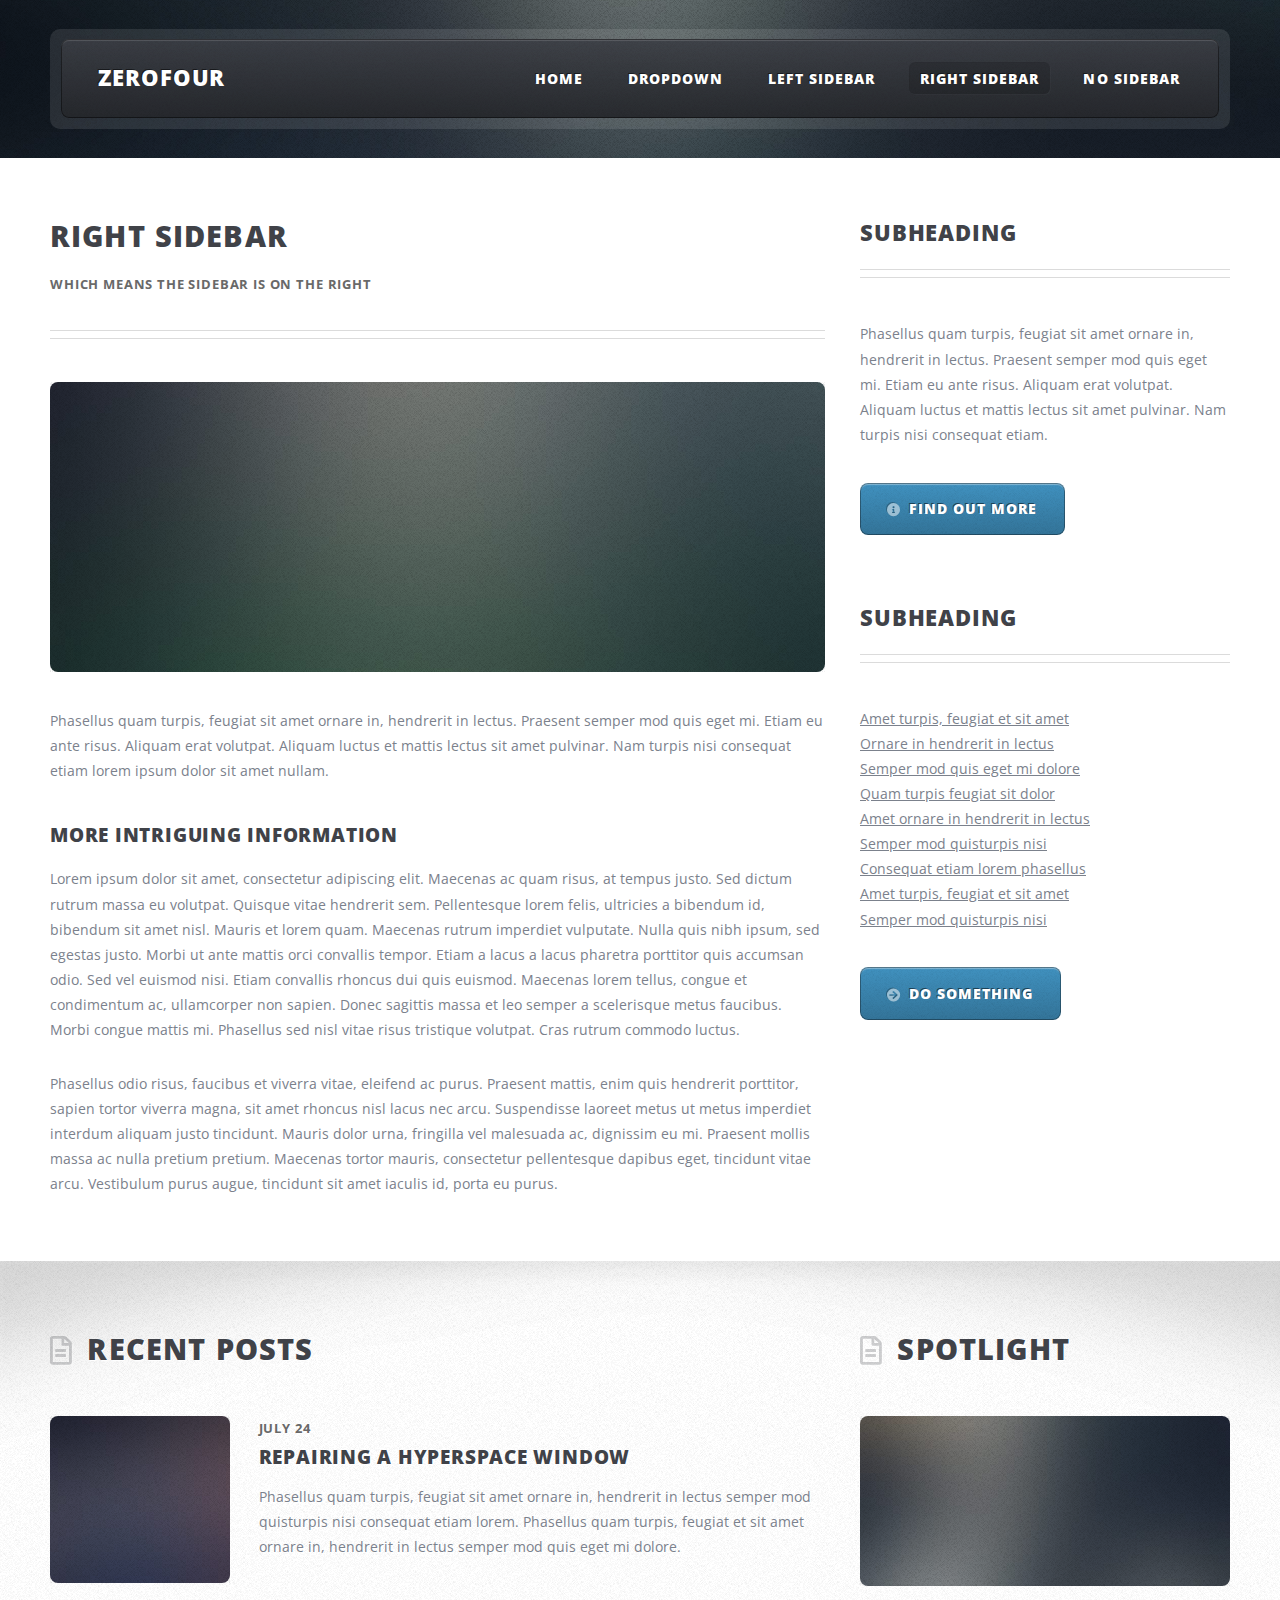
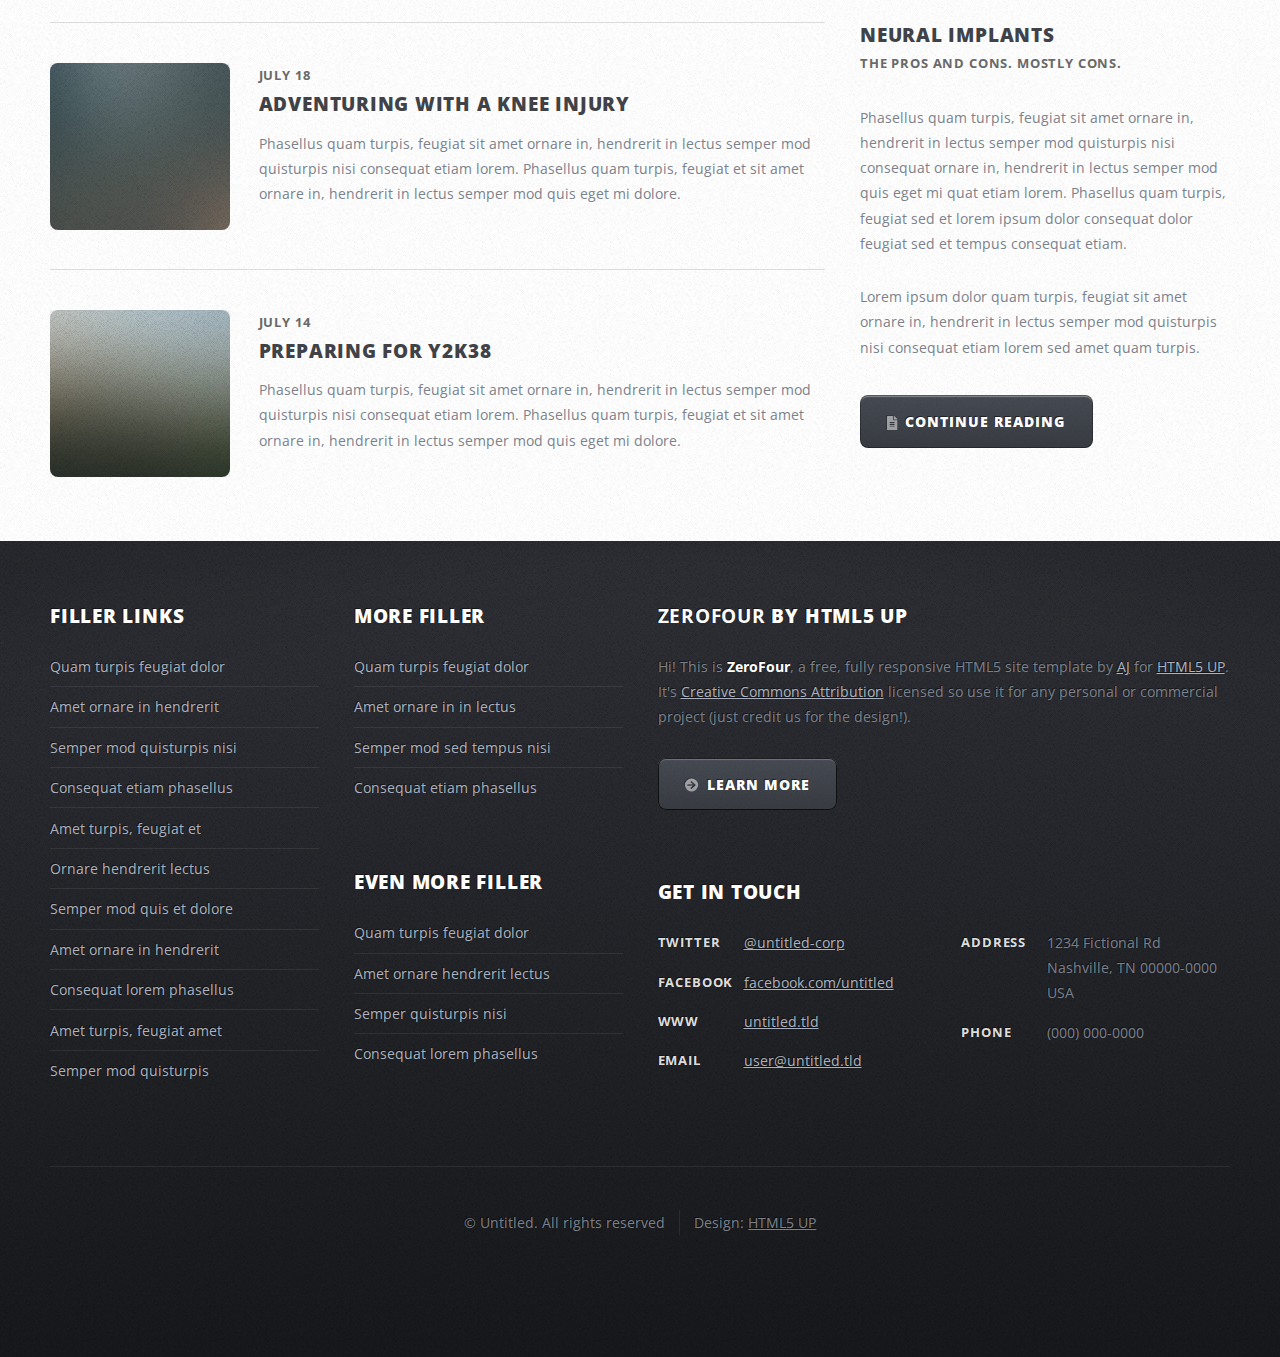
<file: right-sidebar.html>
<!DOCTYPE HTML>
<!--
	ZeroFour by HTML5 UP
	html5up.net | @ajlkn
	Free for personal and commercial use under the CCA 3.0 license (html5up.net/license)
-->
<html>
	<head>
		<title>Right Sidebar - ZeroFour by HTML5 UP</title>
		<meta charset="utf-8" />
		<meta name="viewport" content="width=device-width, initial-scale=1, user-scalable=no" />
		<link rel="stylesheet" href="assets/css/main.css" />
	</head>
	<body class="right-sidebar is-preload">
		<div id="page-wrapper">

			<!-- Header Wrapper -->
				<div id="header-wrapper">
					<div class="container">

						<!-- Header -->
							<header id="header">
								<div class="inner">

									<!-- Logo -->
										<h1><a href="index.html" id="logo">ZeroFour</a></h1>

									<!-- Nav -->
										<nav id="nav">
											<ul>
												<li><a href="index.html">Home</a></li>
												<li>
													<a href="#">Dropdown</a>
													<ul>
														<li><a href="#">Lorem ipsum dolor</a></li>
														<li><a href="#">Magna phasellus</a></li>
														<li>
															<a href="#">Phasellus consequat</a>
															<ul>
																<li><a href="#">Lorem ipsum dolor</a></li>
																<li><a href="#">Phasellus consequat</a></li>
																<li><a href="#">Magna phasellus</a></li>
																<li><a href="#">Etiam dolore nisl</a></li>
															</ul>
														</li>
														<li><a href="#">Veroeros feugiat</a></li>
													</ul>
												</li>
												<li><a href="left-sidebar.html">Left Sidebar</a></li>
												<li class="current_page_item"><a href="right-sidebar.html">Right Sidebar</a></li>
												<li><a href="no-sidebar.html">No Sidebar</a></li>
											</ul>
										</nav>

								</div>
							</header>

					</div>
				</div>

			<!-- Main Wrapper -->
				<div id="main-wrapper">
					<div class="wrapper style2">
						<div class="inner">
							<div class="container">
								<div class="row">
									<div class="col-8 col-12-medium">
										<div id="content">

											<!-- Content -->

												<article>
													<header class="major">
														<h2>Right Sidebar</h2>
														<p>Which means the sidebar is on the right</p>
													</header>

													<span class="image featured"><img src="images/pic08.jpg" alt="" /></span>

													<p>Phasellus quam turpis, feugiat sit amet ornare in, hendrerit in lectus.
													Praesent semper mod quis eget mi. Etiam eu ante risus. Aliquam erat volutpat.
													Aliquam luctus et mattis lectus sit amet pulvinar. Nam turpis nisi
													consequat etiam lorem ipsum dolor sit amet nullam.</p>

													<h3>More intriguing information</h3>
													<p>Lorem ipsum dolor sit amet, consectetur adipiscing elit. Maecenas ac quam risus, at tempus
													justo. Sed dictum rutrum massa eu volutpat. Quisque vitae hendrerit sem. Pellentesque lorem felis,
													ultricies a bibendum id, bibendum sit amet nisl. Mauris et lorem quam. Maecenas rutrum imperdiet
													vulputate. Nulla quis nibh ipsum, sed egestas justo. Morbi ut ante mattis orci convallis tempor.
													Etiam a lacus a lacus pharetra porttitor quis accumsan odio. Sed vel euismod nisi. Etiam convallis
													rhoncus dui quis euismod. Maecenas lorem tellus, congue et condimentum ac, ullamcorper non sapien.
													Donec sagittis massa et leo semper a scelerisque metus faucibus. Morbi congue mattis mi.
													Phasellus sed nisl vitae risus tristique volutpat. Cras rutrum commodo luctus.</p>

													<p>Phasellus odio risus, faucibus et viverra vitae, eleifend ac purus. Praesent mattis, enim
													quis hendrerit porttitor, sapien tortor viverra magna, sit amet rhoncus nisl lacus nec arcu.
													Suspendisse laoreet metus ut metus imperdiet interdum aliquam justo tincidunt. Mauris dolor urna,
													fringilla vel malesuada ac, dignissim eu mi. Praesent mollis massa ac nulla pretium pretium.
													Maecenas tortor mauris, consectetur pellentesque dapibus eget, tincidunt vitae arcu.
													Vestibulum purus augue, tincidunt sit amet iaculis id, porta eu purus.</p>
												</article>

										</div>
									</div>
									<div class="col-4 col-12-medium">
										<div id="sidebar">

											<!-- Sidebar -->

												<section>
													<header class="major">
														<h2>Subheading</h2>
													</header>
													<p>Phasellus quam turpis, feugiat sit amet ornare in, hendrerit in lectus.
													Praesent semper mod quis eget mi. Etiam eu ante risus. Aliquam erat volutpat.
													Aliquam luctus et mattis lectus sit amet pulvinar. Nam turpis nisi
													consequat etiam.</p>
													<footer>
														<a href="#" class="button icon solid fa-info-circle">Find out more</a>
													</footer>
												</section>

												<section>
													<header class="major">
														<h2>Subheading</h2>
													</header>
													<ul class="style2">
														<li><a href="#">Amet turpis, feugiat et sit amet</a></li>
														<li><a href="#">Ornare in hendrerit in lectus</a></li>
														<li><a href="#">Semper mod quis eget mi dolore</a></li>
														<li><a href="#">Quam turpis feugiat sit dolor</a></li>
														<li><a href="#">Amet ornare in hendrerit in lectus</a></li>
														<li><a href="#">Semper mod quisturpis nisi</a></li>
														<li><a href="#">Consequat etiam lorem phasellus</a></li>
														<li><a href="#">Amet turpis, feugiat et sit amet</a></li>
														<li><a href="#">Semper mod quisturpis nisi</a></li>
													</ul>
													<footer>
														<a href="#" class="button icon solid fa-arrow-circle-right">Do Something</a>
													</footer>
												</section>

										</div>
									</div>
								</div>
							</div>
						</div>
					</div>
					<div class="wrapper style3">
						<div class="inner">
							<div class="container">
								<div class="row">
									<div class="col-8 col-12-medium">

										<!-- Article list -->
											<section class="box article-list">
												<h2 class="icon fa-file-alt">Recent Posts</h2>

												<!-- Excerpt -->
													<article class="box excerpt">
														<a href="#" class="image left"><img src="images/pic04.jpg" alt="" /></a>
														<div>
															<header>
																<span class="date">July 24</span>
																<h3><a href="#">Repairing a hyperspace window</a></h3>
															</header>
															<p>Phasellus quam turpis, feugiat sit amet ornare in, hendrerit in lectus
															semper mod quisturpis nisi consequat etiam lorem. Phasellus quam turpis,
															feugiat et sit amet ornare in, hendrerit in lectus semper mod quis eget mi dolore.</p>
														</div>
													</article>

												<!-- Excerpt -->
													<article class="box excerpt">
														<a href="#" class="image left"><img src="images/pic05.jpg" alt="" /></a>
														<div>
															<header>
																<span class="date">July 18</span>
																<h3><a href="#">Adventuring with a knee injury</a></h3>
															</header>
															<p>Phasellus quam turpis, feugiat sit amet ornare in, hendrerit in lectus
															semper mod quisturpis nisi consequat etiam lorem. Phasellus quam turpis,
															feugiat et sit amet ornare in, hendrerit in lectus semper mod quis eget mi dolore.</p>
														</div>
													</article>

												<!-- Excerpt -->
													<article class="box excerpt">
														<a href="#" class="image left"><img src="images/pic06.jpg" alt="" /></a>
														<div>
															<header>
																<span class="date">July 14</span>
																<h3><a href="#">Preparing for Y2K38</a></h3>
															</header>
															<p>Phasellus quam turpis, feugiat sit amet ornare in, hendrerit in lectus
															semper mod quisturpis nisi consequat etiam lorem. Phasellus quam turpis,
															feugiat et sit amet ornare in, hendrerit in lectus semper mod quis eget mi dolore.</p>
														</div>
													</article>

											</section>
									</div>
									<div class="col-4 col-12-medium">

										<!-- Spotlight -->
											<section class="box spotlight">
												<h2 class="icon fa-file-alt">Spotlight</h2>
												<article>
													<a href="#" class="image featured"><img src="images/pic07.jpg" alt=""></a>
													<header>
														<h3><a href="#">Neural Implants</a></h3>
														<p>The pros and cons. Mostly cons.</p>
													</header>
													<p>Phasellus quam turpis, feugiat sit amet ornare in, hendrerit in lectus semper mod
													quisturpis nisi consequat ornare in, hendrerit in lectus semper mod quis eget mi quat etiam
													lorem. Phasellus quam turpis, feugiat sed et lorem ipsum dolor consequat dolor feugiat sed
													et tempus consequat etiam.</p>
													<p>Lorem ipsum dolor quam turpis, feugiat sit amet ornare in, hendrerit in lectus semper
													mod quisturpis nisi consequat etiam lorem sed amet quam turpis.</p>
													<footer>
														<a href="#" class="button alt icon solid fa-file-alt">Continue Reading</a>
													</footer>
												</article>
											</section>

									</div>
								</div>
							</div>
						</div>
					</div>
				</div>

			<!-- Footer Wrapper -->
				<div id="footer-wrapper">
					<footer id="footer" class="container">
						<div class="row">
							<div class="col-3 col-6-medium col-12-small">

								<!-- Links -->
									<section>
										<h2>Filler Links</h2>
										<ul class="divided">
											<li><a href="#">Quam turpis feugiat dolor</a></li>
											<li><a href="#">Amet ornare in hendrerit </a></li>
											<li><a href="#">Semper mod quisturpis nisi</a></li>
											<li><a href="#">Consequat etiam phasellus</a></li>
											<li><a href="#">Amet turpis, feugiat et</a></li>
											<li><a href="#">Ornare hendrerit lectus</a></li>
											<li><a href="#">Semper mod quis et dolore</a></li>
											<li><a href="#">Amet ornare in hendrerit</a></li>
											<li><a href="#">Consequat lorem phasellus</a></li>
											<li><a href="#">Amet turpis, feugiat amet</a></li>
											<li><a href="#">Semper mod quisturpis</a></li>
										</ul>
									</section>

							</div>
							<div class="col-3 col-6-medium col-12-small">

								<!-- Links -->
									<section>
										<h2>More Filler</h2>
										<ul class="divided">
											<li><a href="#">Quam turpis feugiat dolor</a></li>
											<li><a href="#">Amet ornare in in lectus</a></li>
											<li><a href="#">Semper mod sed tempus nisi</a></li>
											<li><a href="#">Consequat etiam phasellus</a></li>
										</ul>
									</section>

								<!-- Links -->
									<section>
										<h2>Even More Filler</h2>
										<ul class="divided">
											<li><a href="#">Quam turpis feugiat dolor</a></li>
											<li><a href="#">Amet ornare hendrerit lectus</a></li>
											<li><a href="#">Semper quisturpis nisi</a></li>
											<li><a href="#">Consequat lorem phasellus</a></li>
										</ul>
									</section>

							</div>
							<div class="col-6 col-12-medium imp-medium">

								<!-- About -->
									<section>
										<h2><strong>ZeroFour</strong> by HTML5 UP</h2>
										<p>Hi! This is <strong>ZeroFour</strong>, a free, fully responsive HTML5 site
										template by <a href="http://twitter.com/ajlkn">AJ</a> for <a href="http://html5up.net/">HTML5 UP</a>.
										It's <a href="http://html5up.net/license/">Creative Commons Attribution</a>
										licensed so use it for any personal or commercial project (just credit us
										for the design!).</p>
										<a href="#" class="button alt icon solid fa-arrow-circle-right">Learn More</a>
									</section>

								<!-- Contact -->
									<section>
										<h2>Get in touch</h2>
										<div>
											<div class="row">
												<div class="col-6 col-12-small">
													<dl class="contact">
														<dt>Twitter</dt>
														<dd><a href="#">@untitled-corp</a></dd>
														<dt>Facebook</dt>
														<dd><a href="#">facebook.com/untitled</a></dd>
														<dt>WWW</dt>
														<dd><a href="#">untitled.tld</a></dd>
														<dt>Email</dt>
														<dd><a href="#">user@untitled.tld</a></dd>
													</dl>
												</div>
												<div class="col-6 col-12-small">
													<dl class="contact">
														<dt>Address</dt>
														<dd>
															1234 Fictional Rd<br />
															Nashville, TN 00000-0000<br />
															USA
														</dd>
														<dt>Phone</dt>
														<dd>(000) 000-0000</dd>
													</dl>
												</div>
											</div>
										</div>
									</section>

							</div>
							<div class="col-12">
								<div id="copyright">
									<ul class="menu">
										<li>&copy; Untitled. All rights reserved</li><li>Design: <a href="http://html5up.net">HTML5 UP</a></li>
									</ul>
								</div>
							</div>
						</div>
					</footer>
				</div>

		</div>

		<!-- Scripts -->
			<script src="assets/js/jquery.min.js"></script>
			<script src="assets/js/jquery.dropotron.min.js"></script>
			<script src="assets/js/browser.min.js"></script>
			<script src="assets/js/breakpoints.min.js"></script>
			<script src="assets/js/util.js"></script>
			<script src="assets/js/main.js"></script>

	</body>
</html>
</file>
<file: assets/css/main.css>
@import url("https://fonts.googleapis.com/css?family=Open+Sans:400,400italic,700,800");
@import url("fontawesome-all.min.css");

/*
	ZeroFour by HTML5 UP
	html5up.net | @ajlkn
	Free for personal and commercial use under the CCA 3.0 license (html5up.net/license)
*/

html, body, div, span, applet, object,
iframe, h1, h2, h3, h4, h5, h6, p, blockquote,
pre, a, abbr, acronym, address, big, cite,
code, del, dfn, em, img, ins, kbd, q, s, samp,
small, strike, strong, sub, sup, tt, var, b,
u, i, center, dl, dt, dd, ol, ul, li, fieldset,
form, label, legend, table, caption, tbody,
tfoot, thead, tr, th, td, article, aside,
canvas, details, embed, figure, figcaption,
footer, header, hgroup, menu, nav, output, ruby,
section, summary, time, mark, audio, video {
	margin: 0;
	padding: 0;
	border: 0;
	font-size: 100%;
	font: inherit;
	vertical-align: baseline;}

article, aside, details, figcaption, figure,
footer, header, hgroup, menu, nav, section {
	display: block;}

body {
	line-height: 1;
}

ol, ul {
	list-style: none;
}

blockquote, q {
	quotes: none;
}

	blockquote:before, blockquote:after, q:before, q:after {
		content: '';
		content: none;
	}

table {
	border-collapse: collapse;
	border-spacing: 0;
}

body {
	-webkit-text-size-adjust: none;
}

mark {
	background-color: transparent;
	color: inherit;
}

input::-moz-focus-inner {
	border: 0;
	padding: 0;
}

input, select, textarea {
	-moz-appearance: none;
	-webkit-appearance: none;
	-ms-appearance: none;
	appearance: none;
}

/* Basic */

	html {
		box-sizing: border-box;
	}

	*, *:before, *:after {
		box-sizing: inherit;
	}

	@-ms-viewport {
		width: device-width;
	}

	body {
		background: #303238 url("images/bg01.png");
	}

		body.is-preload * {
			-moz-transition: none !important;
			-webkit-transition: none !important;
			-ms-transition: none !important;
			transition: none !important;
			-moz-animation: none !important;
			-webkit-animation: none !important;
			-ms-animation: none !important;
			animation: none !important;
		}

	body, input, select, textarea {
		font-family: 'Open Sans', sans-serif;
		color: #7b818c;
		font-weight: 400;
		font-size: 11pt;
		line-height: 1.85em;
	}

	a {
		color: inherit;
		text-decoration: underline;
	}

		a:hover {
			text-decoration: none;
		}

	h1, h2, h3, h4, h5, h6 {
		text-transform: uppercase;
		font-weight: 800;
		letter-spacing: 0.04em;
		color: #404248;
		margin: 0 0 1em 0;
	}

	h1 a, h2 a, h3 a, h4 a, h5 a, h6 a {
		color: inherit;
		text-decoration: none;
		outline: 0;
	}

	h2 {
		font-size: 2em;
		margin: 0 0 1.5em 0;
		line-height: 1em;
	}

		h2.icon {
			line-height: 48px;
		}

			h2.icon:before {
				position: relative;
				top: 0.05em;
				margin-right: 0.5em;
				opacity: 0.25;
			}

	h3 {
		font-size: 1.35em;
		margin-top: 2em;
	}

	b, strong {
		color: #404248;
		font-weight: 700;
	}

	i, em {
		font-style: italic;
	}

	br.clear {
		clear: both;
	}

	sub {
		position: relative;
		top: 0.5em;
		font-size: 0.8em;
	}

	sup {
		position: relative;
		top: -0.5em;
		font-size: 0.8em;
	}

	hr {
		border: 0;
		border-top: solid 1px #ddd;
	}

	blockquote {
		border-left: solid 0.5em #ddd;
		padding: 1em 0 1em 2em;
		font-style: italic;
	}

	p, ul, ol, dl, table {
		margin-bottom: 2em;
	}

	.date {
		display: block;
		text-transform: uppercase;
		font-weight: 700;
		letter-spacing: 0.065em;
		font-size: 0.9em;
		color: #696969;
		margin: 0 0 0.25em 0;
	}

/* Container */

	.container {
		margin: 0 auto;
		max-width: calc(100% - 100px);
		width: 1200px;
	}

		@media screen and (max-width: 1280px) {

			.container {
				width: 100%;
			}

		}

		@media screen and (max-width: 980px) {

			.container {
				width: 100%;
			}

		}

		@media screen and (max-width: 736px) {

			.container {
				width: 100%;
				max-width: 100%;
			}

		}

/* Row */

	.row {
		display: flex;
		flex-wrap: wrap;
		box-sizing: border-box;
		align-items: stretch;
	}

		.row > * {
			box-sizing: border-box;
		}

		.row.gtr-uniform > * > :last-child {
			margin-bottom: 0;
		}

		.row.aln-left {
			justify-content: flex-start;
		}

		.row.aln-center {
			justify-content: center;
		}

		.row.aln-right {
			justify-content: flex-end;
		}

		.row.aln-top {
			align-items: flex-start;
		}

		.row.aln-middle {
			align-items: center;
		}

		.row.aln-bottom {
			align-items: flex-end;
		}

		.row > .imp {
			order: -1;
		}

		.row > .col-1 {
			width: 8.33333%;
		}

		.row > .off-1 {
			margin-left: 8.33333%;
		}

		.row > .col-2 {
			width: 16.66667%;
		}

		.row > .off-2 {
			margin-left: 16.66667%;
		}

		.row > .col-3 {
			width: 25%;
		}

		.row > .off-3 {
			margin-left: 25%;
		}

		.row > .col-4 {
			width: 33.33333%;
		}

		.row > .off-4 {
			margin-left: 33.33333%;
		}

		.row > .col-5 {
			width: 41.66667%;
		}

		.row > .off-5 {
			margin-left: 41.66667%;
		}

		.row > .col-6 {
			width: 50%;
		}

		.row > .off-6 {
			margin-left: 50%;
		}

		.row > .col-7 {
			width: 58.33333%;
		}

		.row > .off-7 {
			margin-left: 58.33333%;
		}

		.row > .col-8 {
			width: 66.66667%;
		}

		.row > .off-8 {
			margin-left: 66.66667%;
		}

		.row > .col-9 {
			width: 75%;
		}

		.row > .off-9 {
			margin-left: 75%;
		}

		.row > .col-10 {
			width: 83.33333%;
		}

		.row > .off-10 {
			margin-left: 83.33333%;
		}

		.row > .col-11 {
			width: 91.66667%;
		}

		.row > .off-11 {
			margin-left: 91.66667%;
		}

		.row > .col-12 {
			width: 100%;
		}

		.row > .off-12 {
			margin-left: 100%;
		}

		.row.gtr-0 {
			margin-top: 0px;
			margin-left: 0px;
		}

			.row.gtr-0 > * {
				padding: 0px 0 0 0px;
			}

			.row.gtr-0.gtr-uniform {
				margin-top: 0px;
			}

				.row.gtr-0.gtr-uniform > * {
					padding-top: 0px;
				}

		.row.gtr-25 {
			margin-top: -12.5px;
			margin-left: -12.5px;
		}

			.row.gtr-25 > * {
				padding: 12.5px 0 0 12.5px;
			}

			.row.gtr-25.gtr-uniform {
				margin-top: -12.5px;
			}

				.row.gtr-25.gtr-uniform > * {
					padding-top: 12.5px;
				}

		.row.gtr-50 {
			margin-top: -25px;
			margin-left: -25px;
		}

			.row.gtr-50 > * {
				padding: 25px 0 0 25px;
			}

			.row.gtr-50.gtr-uniform {
				margin-top: -25px;
			}

				.row.gtr-50.gtr-uniform > * {
					padding-top: 25px;
				}

		.row {
			margin-top: -50px;
			margin-left: -50px;
		}

			.row > * {
				padding: 50px 0 0 50px;
			}

			.row.gtr-uniform {
				margin-top: -50px;
			}

				.row.gtr-uniform > * {
					padding-top: 50px;
				}

		.row.gtr-150 {
			margin-top: -75px;
			margin-left: -75px;
		}

			.row.gtr-150 > * {
				padding: 75px 0 0 75px;
			}

			.row.gtr-150.gtr-uniform {
				margin-top: -75px;
			}

				.row.gtr-150.gtr-uniform > * {
					padding-top: 75px;
				}

		.row.gtr-200 {
			margin-top: -100px;
			margin-left: -100px;
		}

			.row.gtr-200 > * {
				padding: 100px 0 0 100px;
			}

			.row.gtr-200.gtr-uniform {
				margin-top: -100px;
			}

				.row.gtr-200.gtr-uniform > * {
					padding-top: 100px;
				}

		@media screen and (max-width: 1280px) {

			.row {
				display: flex;
				flex-wrap: wrap;
				box-sizing: border-box;
				align-items: stretch;
			}

				.row > * {
					box-sizing: border-box;
				}

				.row.gtr-uniform > * > :last-child {
					margin-bottom: 0;
				}

				.row.aln-left {
					justify-content: flex-start;
				}

				.row.aln-center {
					justify-content: center;
				}

				.row.aln-right {
					justify-content: flex-end;
				}

				.row.aln-top {
					align-items: flex-start;
				}

				.row.aln-middle {
					align-items: center;
				}

				.row.aln-bottom {
					align-items: flex-end;
				}

				.row > .imp-large {
					order: -1;
				}

				.row > .col-1-large {
					width: 8.33333%;
				}

				.row > .off-1-large {
					margin-left: 8.33333%;
				}

				.row > .col-2-large {
					width: 16.66667%;
				}

				.row > .off-2-large {
					margin-left: 16.66667%;
				}

				.row > .col-3-large {
					width: 25%;
				}

				.row > .off-3-large {
					margin-left: 25%;
				}

				.row > .col-4-large {
					width: 33.33333%;
				}

				.row > .off-4-large {
					margin-left: 33.33333%;
				}

				.row > .col-5-large {
					width: 41.66667%;
				}

				.row > .off-5-large {
					margin-left: 41.66667%;
				}

				.row > .col-6-large {
					width: 50%;
				}

				.row > .off-6-large {
					margin-left: 50%;
				}

				.row > .col-7-large {
					width: 58.33333%;
				}

				.row > .off-7-large {
					margin-left: 58.33333%;
				}

				.row > .col-8-large {
					width: 66.66667%;
				}

				.row > .off-8-large {
					margin-left: 66.66667%;
				}

				.row > .col-9-large {
					width: 75%;
				}

				.row > .off-9-large {
					margin-left: 75%;
				}

				.row > .col-10-large {
					width: 83.33333%;
				}

				.row > .off-10-large {
					margin-left: 83.33333%;
				}

				.row > .col-11-large {
					width: 91.66667%;
				}

				.row > .off-11-large {
					margin-left: 91.66667%;
				}

				.row > .col-12-large {
					width: 100%;
				}

				.row > .off-12-large {
					margin-left: 100%;
				}

				.row.gtr-0 {
					margin-top: 0px;
					margin-left: 0px;
				}

					.row.gtr-0 > * {
						padding: 0px 0 0 0px;
					}

					.row.gtr-0.gtr-uniform {
						margin-top: 0px;
					}

						.row.gtr-0.gtr-uniform > * {
							padding-top: 0px;
						}

				.row.gtr-25 {
					margin-top: -8.75px;
					margin-left: -8.75px;
				}

					.row.gtr-25 > * {
						padding: 8.75px 0 0 8.75px;
					}

					.row.gtr-25.gtr-uniform {
						margin-top: -8.75px;
					}

						.row.gtr-25.gtr-uniform > * {
							padding-top: 8.75px;
						}

				.row.gtr-50 {
					margin-top: -17.5px;
					margin-left: -17.5px;
				}

					.row.gtr-50 > * {
						padding: 17.5px 0 0 17.5px;
					}

					.row.gtr-50.gtr-uniform {
						margin-top: -17.5px;
					}

						.row.gtr-50.gtr-uniform > * {
							padding-top: 17.5px;
						}

				.row {
					margin-top: -35px;
					margin-left: -35px;
				}

					.row > * {
						padding: 35px 0 0 35px;
					}

					.row.gtr-uniform {
						margin-top: -35px;
					}

						.row.gtr-uniform > * {
							padding-top: 35px;
						}

				.row.gtr-150 {
					margin-top: -52.5px;
					margin-left: -52.5px;
				}

					.row.gtr-150 > * {
						padding: 52.5px 0 0 52.5px;
					}

					.row.gtr-150.gtr-uniform {
						margin-top: -52.5px;
					}

						.row.gtr-150.gtr-uniform > * {
							padding-top: 52.5px;
						}

				.row.gtr-200 {
					margin-top: -70px;
					margin-left: -70px;
				}

					.row.gtr-200 > * {
						padding: 70px 0 0 70px;
					}

					.row.gtr-200.gtr-uniform {
						margin-top: -70px;
					}

						.row.gtr-200.gtr-uniform > * {
							padding-top: 70px;
						}

		}

		@media screen and (max-width: 980px) {

			.row {
				display: flex;
				flex-wrap: wrap;
				box-sizing: border-box;
				align-items: stretch;
			}

				.row > * {
					box-sizing: border-box;
				}

				.row.gtr-uniform > * > :last-child {
					margin-bottom: 0;
				}

				.row.aln-left {
					justify-content: flex-start;
				}

				.row.aln-center {
					justify-content: center;
				}

				.row.aln-right {
					justify-content: flex-end;
				}

				.row.aln-top {
					align-items: flex-start;
				}

				.row.aln-middle {
					align-items: center;
				}

				.row.aln-bottom {
					align-items: flex-end;
				}

				.row > .imp-medium {
					order: -1;
				}

				.row > .col-1-medium {
					width: 8.33333%;
				}

				.row > .off-1-medium {
					margin-left: 8.33333%;
				}

				.row > .col-2-medium {
					width: 16.66667%;
				}

				.row > .off-2-medium {
					margin-left: 16.66667%;
				}

				.row > .col-3-medium {
					width: 25%;
				}

				.row > .off-3-medium {
					margin-left: 25%;
				}

				.row > .col-4-medium {
					width: 33.33333%;
				}

				.row > .off-4-medium {
					margin-left: 33.33333%;
				}

				.row > .col-5-medium {
					width: 41.66667%;
				}

				.row > .off-5-medium {
					margin-left: 41.66667%;
				}

				.row > .col-6-medium {
					width: 50%;
				}

				.row > .off-6-medium {
					margin-left: 50%;
				}

				.row > .col-7-medium {
					width: 58.33333%;
				}

				.row > .off-7-medium {
					margin-left: 58.33333%;
				}

				.row > .col-8-medium {
					width: 66.66667%;
				}

				.row > .off-8-medium {
					margin-left: 66.66667%;
				}

				.row > .col-9-medium {
					width: 75%;
				}

				.row > .off-9-medium {
					margin-left: 75%;
				}

				.row > .col-10-medium {
					width: 83.33333%;
				}

				.row > .off-10-medium {
					margin-left: 83.33333%;
				}

				.row > .col-11-medium {
					width: 91.66667%;
				}

				.row > .off-11-medium {
					margin-left: 91.66667%;
				}

				.row > .col-12-medium {
					width: 100%;
				}

				.row > .off-12-medium {
					margin-left: 100%;
				}

				.row.gtr-0 {
					margin-top: 0px;
					margin-left: 0px;
				}

					.row.gtr-0 > * {
						padding: 0px 0 0 0px;
					}

					.row.gtr-0.gtr-uniform {
						margin-top: 0px;
					}

						.row.gtr-0.gtr-uniform > * {
							padding-top: 0px;
						}

				.row.gtr-25 {
					margin-top: -12.5px;
					margin-left: -12.5px;
				}

					.row.gtr-25 > * {
						padding: 12.5px 0 0 12.5px;
					}

					.row.gtr-25.gtr-uniform {
						margin-top: -12.5px;
					}

						.row.gtr-25.gtr-uniform > * {
							padding-top: 12.5px;
						}

				.row.gtr-50 {
					margin-top: -25px;
					margin-left: -25px;
				}

					.row.gtr-50 > * {
						padding: 25px 0 0 25px;
					}

					.row.gtr-50.gtr-uniform {
						margin-top: -25px;
					}

						.row.gtr-50.gtr-uniform > * {
							padding-top: 25px;
						}

				.row {
					margin-top: -50px;
					margin-left: -50px;
				}

					.row > * {
						padding: 50px 0 0 50px;
					}

					.row.gtr-uniform {
						margin-top: -50px;
					}

						.row.gtr-uniform > * {
							padding-top: 50px;
						}

				.row.gtr-150 {
					margin-top: -75px;
					margin-left: -75px;
				}

					.row.gtr-150 > * {
						padding: 75px 0 0 75px;
					}

					.row.gtr-150.gtr-uniform {
						margin-top: -75px;
					}

						.row.gtr-150.gtr-uniform > * {
							padding-top: 75px;
						}

				.row.gtr-200 {
					margin-top: -100px;
					margin-left: -100px;
				}

					.row.gtr-200 > * {
						padding: 100px 0 0 100px;
					}

					.row.gtr-200.gtr-uniform {
						margin-top: -100px;
					}

						.row.gtr-200.gtr-uniform > * {
							padding-top: 100px;
						}

		}

		@media screen and (max-width: 736px) {

			.row {
				display: flex;
				flex-wrap: wrap;
				box-sizing: border-box;
				align-items: stretch;
			}

				.row > * {
					box-sizing: border-box;
				}

				.row.gtr-uniform > * > :last-child {
					margin-bottom: 0;
				}

				.row.aln-left {
					justify-content: flex-start;
				}

				.row.aln-center {
					justify-content: center;
				}

				.row.aln-right {
					justify-content: flex-end;
				}

				.row.aln-top {
					align-items: flex-start;
				}

				.row.aln-middle {
					align-items: center;
				}

				.row.aln-bottom {
					align-items: flex-end;
				}

				.row > .imp-small {
					order: -1;
				}

				.row > .col-1-small {
					width: 8.33333%;
				}

				.row > .off-1-small {
					margin-left: 8.33333%;
				}

				.row > .col-2-small {
					width: 16.66667%;
				}

				.row > .off-2-small {
					margin-left: 16.66667%;
				}

				.row > .col-3-small {
					width: 25%;
				}

				.row > .off-3-small {
					margin-left: 25%;
				}

				.row > .col-4-small {
					width: 33.33333%;
				}

				.row > .off-4-small {
					margin-left: 33.33333%;
				}

				.row > .col-5-small {
					width: 41.66667%;
				}

				.row > .off-5-small {
					margin-left: 41.66667%;
				}

				.row > .col-6-small {
					width: 50%;
				}

				.row > .off-6-small {
					margin-left: 50%;
				}

				.row > .col-7-small {
					width: 58.33333%;
				}

				.row > .off-7-small {
					margin-left: 58.33333%;
				}

				.row > .col-8-small {
					width: 66.66667%;
				}

				.row > .off-8-small {
					margin-left: 66.66667%;
				}

				.row > .col-9-small {
					width: 75%;
				}

				.row > .off-9-small {
					margin-left: 75%;
				}

				.row > .col-10-small {
					width: 83.33333%;
				}

				.row > .off-10-small {
					margin-left: 83.33333%;
				}

				.row > .col-11-small {
					width: 91.66667%;
				}

				.row > .off-11-small {
					margin-left: 91.66667%;
				}

				.row > .col-12-small {
					width: 100%;
				}

				.row > .off-12-small {
					margin-left: 100%;
				}

				.row.gtr-0 {
					margin-top: 0px;
					margin-left: 0px;
				}

					.row.gtr-0 > * {
						padding: 0px 0 0 0px;
					}

					.row.gtr-0.gtr-uniform {
						margin-top: 0px;
					}

						.row.gtr-0.gtr-uniform > * {
							padding-top: 0px;
						}

				.row.gtr-25 {
					margin-top: -2.5px;
					margin-left: -2.5px;
				}

					.row.gtr-25 > * {
						padding: 2.5px 0 0 2.5px;
					}

					.row.gtr-25.gtr-uniform {
						margin-top: -2.5px;
					}

						.row.gtr-25.gtr-uniform > * {
							padding-top: 2.5px;
						}

				.row.gtr-50 {
					margin-top: -5px;
					margin-left: -5px;
				}

					.row.gtr-50 > * {
						padding: 5px 0 0 5px;
					}

					.row.gtr-50.gtr-uniform {
						margin-top: -5px;
					}

						.row.gtr-50.gtr-uniform > * {
							padding-top: 5px;
						}

				.row {
					margin-top: -10px;
					margin-left: -10px;
				}

					.row > * {
						padding: 10px 0 0 10px;
					}

					.row.gtr-uniform {
						margin-top: -10px;
					}

						.row.gtr-uniform > * {
							padding-top: 10px;
						}

				.row.gtr-150 {
					margin-top: -15px;
					margin-left: -15px;
				}

					.row.gtr-150 > * {
						padding: 15px 0 0 15px;
					}

					.row.gtr-150.gtr-uniform {
						margin-top: -15px;
					}

						.row.gtr-150.gtr-uniform > * {
							padding-top: 15px;
						}

				.row.gtr-200 {
					margin-top: -20px;
					margin-left: -20px;
				}

					.row.gtr-200 > * {
						padding: 20px 0 0 20px;
					}

					.row.gtr-200.gtr-uniform {
						margin-top: -20px;
					}

						.row.gtr-200.gtr-uniform > * {
							padding-top: 20px;
						}

		}

/* Section/Article */

	section, article {
		margin-bottom: 5em;
	}

	section > :last-child,
	article > :last-child,
	section:last-child,
	article:last-child {
		margin-bottom: 0;
	}

	header {
		margin: 0 0 2em 0;
	}

		header h2, header h3 {
			margin: 0 0 0.25em 0;
		}

		header p {
			display: block;
			text-transform: uppercase;
			font-weight: 700;
			letter-spacing: 0.065em;
			font-size: 0.9em;
			color: #696969;
			margin: 0;
		}

			header p strong {
				color: #404248;
				font-weight: 800;
			}

	footer {
		margin: 2.5em 0 0 0;
	}

	header.major {
		border-bottom: solid 1px #dbdbdb;
		margin: 0 0 3em 0;
	}

		header.major:after {
			content: '';
			display: block;
			border-top: solid 1px #dbdbdb;
			height: 8px;
		}

		header.major h2, header.major h3 {
			margin: 0 0 1.2em 0;
		}

		header.major p {
			margin: 0 0 1.5em 0;
			position: relative;
			top: -1em;
		}

/* Forms */

	form label {
		display: block;
		text-transform: uppercase;
		font-weight: 800;
		letter-spacing: 0.04em;
		color: #404248;
		margin: 0 0 1em 0;
		font-size: 0.8em;
	}

	form input[type="text"],
	form input[type="email"],
	form input[type="password"],
	form select,
	form textarea {
		-webkit-appearance: none;
		display: block;
		width: 100%;
		border-radius: 8px;
		border: solid 1px #eee;
	}

	form input[type="text"]:focus,
	form input[type="email"]:focus,
	form input[type="password"]:focus,
	form select:focus,
	form textarea:focus {
		box-shadow: 0 0 2px 1px #4091bf;
	}

	form input[type="text"],
	form input[type="email"],
	form input[type="password"] {
		line-height: 3em;
		padding: 0 1em;
	}

	form select {
		line-height: 3em;
		padding: 0 1em;
	}

	form textarea {
		min-height: 9em;
		padding: 1em;
	}

	form ::-webkit-input-placeholder,
	form :-moz-placeholder,
	form ::-moz-placeholder,
	form :-ms-input-placeholder {
		color: #555 !important;
	}

	form ::-moz-focus-inner {
		border: 0;
	}

/* Tables */

	table {
		width: 100%;
	}

		table.default {
			width: 100%;
		}

			table.default tr {
				border-top: solid 1px #eee;
			}

				table.default tr:first-child {
					border-top: 0;
				}

			table.default td {
				padding: 0.5em 1em 0.5em 1em;
			}

			table.default th {
				text-align: left;
				padding: 0.5em 1em 0.5em 1em;
				text-transform: uppercase;
				font-weight: 800;
				letter-spacing: 0.04em;
				margin: 0 0 1em 0;
				font-size: 0.8em;
			}

			table.default thead {
				background: #404248;
				color: #fff;
			}

/* Image */

	.image {
		position: relative;
		display: inline-block;
	}

		.image img {
			display: block;
			width: 100%;
			border-radius: 8px;
		}

		.image:before {
			content: '';
			display: block;
			position: absolute;
			left: 0;
			top: 0;
			background: url("images/bg01.png");
			width: 100%;
			height: 100%;
			opacity: 0.75;
		}

		.image.fit {
			display: block;
			width: 100%;
		}

		.image.featured {
			display: block;
			width: 100%;
			margin: 0 0 2.5em 0;
		}

		.image.left {
			float: left;
			margin: 0 2em 2em 0;
		}

		.image.centered {
			display: block;
			margin: 0 0 2.5em 0;
		}

			.image.centered img {
				margin: 0 auto;
				width: auto;
			}

/* Button */

	input[type="button"],
	input[type="submit"],
	input[type="reset"],
	button,
	.button {
		background-image: -moz-linear-gradient(top, rgba(0, 0, 0, 0), rgba(0, 0, 0, 0.2)), url("images/bg02.png");
		background-image: -webkit-linear-gradient(top, rgba(0, 0, 0, 0), rgba(0, 0, 0, 0.2)), url("images/bg02.png");
		background-image: -ms-linear-gradient(top, rgba(0, 0, 0, 0), rgba(0, 0, 0, 0.2)), url("images/bg02.png");
		background-image: linear-gradient(top, rgba(0, 0, 0, 0), rgba(0, 0, 0, 0.2)), url("images/bg02.png");
		-moz-transition: background-color 0.2s ease-in-out;
		-webkit-transition: background-color 0.2s ease-in-out;
		-ms-transition: background-color 0.2s ease-in-out;
		transition: background-color 0.2s ease-in-out;
		-webkit-appearance: none;
		position: relative;
		display: inline-block;
		background-color: #4091bf;
		border-radius: 8px;
		box-shadow: inset 0px 0px 0px 1px rgba(0, 0, 0, 0.35), inset 0px 2px 1px 0px rgba(255, 255, 255, 0.35);
		text-shadow: -1px -1px 0 rgba(0, 0, 0, 0.5);
		color: #fff !important;
		text-decoration: none;
		text-transform: uppercase;
		font-weight: 800;
		font-size: 0.95em;
		letter-spacing: 0.075em;
		padding: 1em 2em;
		outline: 0;
		border: 0;
		white-space: nowrap;
		cursor: pointer;
	}

		input[type="button"].icon:before,
		input[type="submit"].icon:before,
		input[type="reset"].icon:before,
		button.icon:before,
		.button.icon:before {
			opacity: 0.5;
			margin-right: 0.5em;
			position: relative;
			top: 0.05em;
		}

		input[type="button"]:hover,
		input[type="submit"]:hover,
		input[type="reset"]:hover,
		button:hover,
		.button:hover {
			background-color: #50a1cf;
		}

		input[type="button"]:active,
		input[type="submit"]:active,
		input[type="reset"]:active,
		button:active,
		.button:active {
			background-color: #3081af;
		}

		input[type="button"].medium,
		input[type="submit"].medium,
		input[type="reset"].medium,
		button.medium,
		.button.medium {
			font-size: 1.25em;
			padding: 1em 2.25em;
		}

		input[type="button"].large,
		input[type="submit"].large,
		input[type="reset"].large,
		button.large,
		.button.large {
			font-size: 1.5em;
			padding: 1em 2.25em;
		}

		input[type="button"].alt,
		input[type="submit"].alt,
		input[type="reset"].alt,
		button.alt,
		.button.alt {
			background-color: #464a52;
		}

			input[type="button"].alt:hover,
			input[type="submit"].alt:hover,
			input[type="reset"].alt:hover,
			button.alt:hover,
			.button.alt:hover {
				background-color: #565a62;
			}

			input[type="button"].alt:active,
			input[type="submit"].alt:active,
			input[type="reset"].alt:active,
			button.alt:active,
			.button.alt:active {
				background-color: #363a42;
			}

/* List */

	dl.contact dt {
		display: block;
		text-transform: uppercase;
		font-weight: 700;
		letter-spacing: 0.065em;
		font-size: 0.9em;
		color: #696969;
		float: left;
		width: 6em;
	}

	dl.contact dd {
		margin: 0 0 1em 6em;
	}

	ul.default {
		list-style: disc;
		padding-left: 1em;
	}

		ul.default li {
			padding-left: 0.5em;
		}

	ul.actions li {
		display: inline-block;
		padding: 0 0 0 0.25em;
		margin: 0 0 0 0.25em;
	}

		ul.actions li:first-child {
			margin-left: 0;
			padding-left: 0;
		}

	ul.menu li {
		border-left: solid 1px #eee;
		display: inline-block;
		padding: 0 0 0 1em;
		margin: 0 0 0 1em;
	}

		ul.menu li:first-child {
			border-left: 0;
			margin-left: 0;
			padding-left: 0;
		}

	ul.divided li {
		border-top: solid 1px #eee;
		padding: 0.5em 0 0 0;
		margin: 0.5em 0 0 0;
	}

		ul.divided li:first-child {
			border-top: 0 !important;
			padding-top: 0 !important;
			margin-top: 0 !important;
		}

	ol.default {
		list-style: decimal;
		padding-left: 1.25em;
	}

		ol.default li {
			padding-left: 0.25em;
		}

/* Box */

	.box.excerpt {
		position: relative;
		overflow: hidden;
	}

		.box.excerpt header {
			margin: 0 0 1em 0;
		}

		.box.excerpt .image, .box.excerpt p {
			margin-bottom: 0;
		}

	.box.feature1 {
		text-align: center;
	}

		.box.feature1 header {
			margin-bottom: 3em;
		}

			.box.feature1 header.first h2 {
				font-size: 2.5em;
			}

			.box.feature1 header.first p {
				font-size: 1.2em;
			}

			.box.feature1 header.second {
				position: relative;
				display: inline-block;
				text-align: left;
				margin: 0 auto;
				white-space: nowrap;
				left: 24px;
			}

				.box.feature1 header.second p {
					line-height: 1em;
				}

				.box.feature1 header.second:before {
					font-size: 48px;
					position: absolute;
					right: 100%;
					margin-right: 18px;
					opacity: 0.5;
					bottom: -4px;
				}

	.box.feature2 {
		text-align: center;
	}

	.box.article-list article {
		border-bottom: solid 1px #dbdbdb;
		margin: 0 0 2.75em 0;
		padding: 0 0 2.75em 0;
	}

		.box.article-list article:last-child {
			border-bottom: 0;
			margin-bottom: 0;
			padding-bottom: 0;
		}

/* Icons */

	.icon {
		text-decoration: none;
		text-decoration: none;
	}

		.icon:before {
			-moz-osx-font-smoothing: grayscale;
			-webkit-font-smoothing: antialiased;
			display: inline-block;
			font-style: normal;
			font-variant: normal;
			text-rendering: auto;
			line-height: 1;
			text-transform: none !important;
			font-family: 'Font Awesome 5 Free';
			font-weight: 400;
		}

		.icon.solid:before {
			font-weight: 900;
		}

		.icon.brands:before {
			font-family: 'Font Awesome 5 Brands';
		}

		.icon > .label {
			display: none;
		}

/* Nav */

	#nav {
		position: absolute;
		right: 2em;
		top: 0;
		line-height: 5.5em;
	}

		#nav > ul > li {
			float: left;
			padding: 0 0.8em 0 0.8em;
		}

			#nav > ul > li > a, #nav > ul > li > span {
				color: #fff;
				text-decoration: none;
				text-transform: uppercase;
				font-weight: 800;
				font-size: 0.95em;
				letter-spacing: 0.075em;
				padding: 0.5em 0.8em 0.5em 0.8em;
				border-radius: 6px;
				outline: 0;
			}

			#nav > ul > li.active > a,
			#nav > ul > li.current_page_item > a,
			#nav > ul > li.active > span,
			#nav > ul > li.current_page_item > span {
				background: rgba(0, 0, 0, 0.15);
				box-shadow: inset 1px 1px 0px 0px rgba(0, 0, 0, 0.025), 1px 1px 0px 0px rgba(255, 255, 255, 0.025);
			}

			#nav > ul > li:last-child {
				padding-right: 0;
			}

			#nav > ul > li > ul {
				display: none;
			}

	.dropotron {
		background-image: -moz-linear-gradient(top, rgba(0, 0, 0, 0.35), rgba(0, 0, 0, 0)), url("images/bg02.png");
		background-image: -webkit-linear-gradient(top, rgba(0, 0, 0, 0.35), rgba(0, 0, 0, 0)), url("images/bg02.png");
		background-image: -ms-linear-gradient(top, rgba(0, 0, 0, 0.35), rgba(0, 0, 0, 0)), url("images/bg02.png");
		background-image: linear-gradient(top, rgba(0, 0, 0, 0.35), rgba(0, 0, 0, 0)), url("images/bg02.png");
		position: relative;
		background-color: #3B3E45;
		background-color: rgba(59, 62, 69, 0.9);
		border-radius: 8px;
		box-shadow: inset 0px 0px 0px 1px rgba(0, 0, 0, 0.5), inset 0px 0px 0px 2px rgba(255, 255, 255, 0.075), inset 0px 2px 1px 0px rgba(255, 255, 255, 0.2), 0px 2px 14px 0px rgba(0, 0, 0, 0.4);
		text-shadow: -1px -1px 0 rgba(0, 0, 0, 0.5);
		padding: 1.5em;
		line-height: 2.5em;
		min-width: 15em;
	}

		.dropotron.level-0 {
			border-top-left-radius: 0;
			border-top-right-radius: 0;
			margin-top: -2px;
			box-shadow: inset 0px 0px 0px 1px rgba(0, 0, 0, 0.5), inset 0px 0px 0px 2px rgba(255, 255, 255, 0.075), 0px 2px 14px 0px rgba(0, 0, 0, 0.4);
		}

		.dropotron a, .dropotron span {
			color: #aaa;
			text-decoration: none;
			text-transform: uppercase;
			font-weight: 800;
			font-size: 0.8em;
			letter-spacing: 0.075em;
			outline: 0;
		}

		.dropotron li:hover > a, .dropotron li:hover > span {
			color: #fff;
		}

/* Banner */

	#banner {
		text-align: center;
		width: 940px;
		margin: 0 auto;
		overflow: hidden;
		padding: 9em 0 6em 0;
	}

		#banner h2 {
			border: solid 1px rgba(255, 255, 255, 0.25);
			border-left: 0;
			border-right: 0;
			color: #fff;
			color: rgba(255, 255, 255, 0.75);
			font-size: 2.35em;
			font-weight: 700;
			line-height: 1.3em;
			margin: 0 0 1.5em 0;
		}

			#banner h2 strong {
				font-weight: 800;
				color: inherit;
			}

			#banner h2:before {
				content: '';
				display: block;
				border-top: solid 1px;
				border-color: #888;
				border-color: rgba(255, 255, 255, 0.25);
				margin: 10px 0 1.25em 0;
			}

			#banner h2:after {
				content: '';
				display: block;
				border-bottom: solid 1px;
				border-color: #888;
				border-color: rgba(255, 255, 255, 0.25);
				margin: 1.25em 0 10px 0;
			}

		#banner p {
			text-transform: uppercase;
			color: #fff;
			color: rgba(255, 255, 255, 0.75);
			font-size: 1.5em;
			font-weight: 700;
			line-height: 1.3em;
			letter-spacing: 0.04em;
			float: left;
			text-align: right;
			width: 60%;
			line-height: 1.5em;
			margin: 0;
		}

/* Sidebar */

	#sidebar h2 {
		font-size: 1.5em;
	}

/* Wrappers */

	#header-wrapper {
		background: url("images/bg01.png"), url("../../images/header.jpg");
		background-position: top left, center center;
		background-size: auto, cover;
		padding: 3em 0;
	}

	#main-wrapper {
		background: #fff;
	}

	#footer-wrapper {
		background-image: -moz-linear-gradient(top, rgba(0, 0, 0, 0), rgba(0, 0, 0, 0.5)), url("images/bg03.png"), url("images/bg02.png");
		background-image: -webkit-linear-gradient(top, rgba(0, 0, 0, 0), rgba(0, 0, 0, 0.5)), url("images/bg03.png"), url("images/bg02.png");
		background-image: -ms-linear-gradient(top, rgba(0, 0, 0, 0), rgba(0, 0, 0, 0.5)), url("images/bg03.png"), url("images/bg02.png");
		background-image: linear-gradient(top, rgba(0, 0, 0, 0), rgba(0, 0, 0, 0.5)), url("images/bg03.png"), url("images/bg02.png");
		position: relative;
		background-repeat: repeat-x, no-repeat, repeat;
		background-size: 100% 100%, 100% 15em, auto auto;
		background-position: top left, top center, top left;
		padding: 7em 0 7em 0;
	}

	.wrapper {
		padding: 7em 0 7em 0;
	}

		.wrapper > .inner {
			position: relative;
			z-index: 2;
		}

		.wrapper.style1 {
			position: relative;
			text-shadow: 1px 1px 0 #fff;
			background-color: #fff;
			background-image: url("images/bg03.png"), url("images/bg04.png"), url("images/bg02.png");
			background-repeat: no-repeat, no-repeat, repeat;
			background-size: 100% 15em, 100% 15em, auto auto;
			background-position: top center, bottom center, top left;
		}

		.wrapper.style3 {
			position: relative;
			text-shadow: 1px 1px 0 #fff;
			background-color: #fff;
			background-image: url("images/bg03.png"), url("images/bg02.png");
			background-repeat: no-repeat, repeat;
			background-size: 100% 15em, auto auto;
			background-position: top center, top left;
		}

/* Header */

	#header {
		position: relative;
		border-radius: 10px;
		background: rgba(255, 255, 255, 0.1);
		padding: 0.75em;
		margin-bottom: 0;
	}

		#header .inner {
			background-image: -moz-linear-gradient(top, rgba(0, 0, 0, 0), rgba(0, 0, 0, 0.35)), url("images/bg02.png");
			background-image: -webkit-linear-gradient(top, rgba(0, 0, 0, 0), rgba(0, 0, 0, 0.35)), url("images/bg02.png");
			background-image: -ms-linear-gradient(top, rgba(0, 0, 0, 0), rgba(0, 0, 0, 0.35)), url("images/bg02.png");
			background-image: linear-gradient(top, rgba(0, 0, 0, 0), rgba(0, 0, 0, 0.35)), url("images/bg02.png");
			position: relative;
			height: 5.5em;
			background-color: #3B3E45;
			background-color: rgba(59, 62, 69, 0.9);
			border-radius: 8px;
			box-shadow: inset 0px 0px 0px 1px rgba(0, 0, 0, 0.45), inset 0px 2px 1px 0px rgba(255, 255, 255, 0.15);
			text-shadow: -1px -1px 0 rgba(0, 0, 0, 0.5);
		}

		#header h1 {
			position: absolute;
			left: 1.75em;
			top: 50%;
			margin-top: -0.65em;
			font-size: 1.5em;
			color: #fff;
		}

/* Footer */

	#footer {
		margin-bottom: 0;
		text-shadow: -1px -1px 0 rgba(0, 0, 0, 0.5);
		position: relative;
		z-index: 2;
	}

		#footer h2 {
			font-size: 1.35em;
			color: #fff;
		}

		#footer strong {
			color: #fff;
		}

		#footer a {
			color: #acb2bf;
		}

		#footer .button.alt {
			box-shadow: inset 0px 0px 0px 1px rgba(0, 0, 0, 0.75), inset 0px 2px 1px 0px rgba(255, 255, 255, 0.25);
		}

		#footer ul.divided li, #footer ul.menu li {
			border-color: #444;
			border-color: rgba(255, 255, 255, 0.075);
		}

		#footer ul.divided li a {
			text-decoration: none;
		}

		#footer ul.menu {
			margin: 0;
		}

		#footer dl.contact dt {
			color: #ddd;
		}

	#copyright {
		border-top: solid 1px;
		border-color: #444;
		border-color: rgba(255, 255, 255, 0.075);
		text-align: center;
		margin-top: 2em;
		padding: 3em 0 4em 0;
		color: inherit;
	}

		#copyright a {
			color: inherit;
		}

/* Large */

	@media screen and (max-width: 1280px) {

		/* Basic */

			body {
				line-height: 1.75em;
				font-size: 10.75pt;
			}

			input, select, textarea {
				line-height: 1.75em;
				font-size: 10.75pt;
			}

		/* Wrappers */

			#header-wrapper {
				padding: 2em 0;
			}

			body.homepage #header-wrapper {
				height: auto;
			}

			#footer-wrapper {
				padding: 4.5em 0 4.5em 0;
			}

			.wrapper {
				padding: 4.5em 0 4.5em 0;
			}

		/* Banner */

			#banner {
				width: 100%;
				padding: 4em 0 2em 0;
			}

				#banner h2 {
					font-size: 2.2em;
					line-height: 1.3em;
					margin: 0 0 1em 0;
				}

				#banner p {
					font-size: 1.25em;
					line-height: 1.75em;
					letter-spacing: 0.04em;
					float: none;
					text-align: center;
					width: 100%;
					margin: 0 0 2em 0;
				}

	}

/* Medium */

	#navPanel, #titleBar {
		display: none;
	}

	@media screen and (max-width: 980px) {

		/* Basic */

			html, body {
				overflow-x: hidden;
			}

		/* Box */

			.box.feature2 section {
				margin: 1em 0;
			}

		/* Nav */

			#page-wrapper {
				-moz-backface-visibility: hidden;
				-webkit-backface-visibility: hidden;
				-ms-backface-visibility: hidden;
				backface-visibility: hidden;
				-moz-transition: -moz-transform 0.5s ease;
				-webkit-transition: -webkit-transform 0.5s ease;
				-ms-transition: -ms-transform 0.5s ease;
				transition: transform 0.5s ease;
				padding-bottom: 1px;
			}

			#titleBar {
				-moz-backface-visibility: hidden;
				-webkit-backface-visibility: hidden;
				-ms-backface-visibility: hidden;
				backface-visibility: hidden;
				background-image: -moz-linear-gradient(top, rgba(0, 0, 0, 0), rgba(0, 0, 0, 0.35)), url("images/bg02.png");
				background-image: -webkit-linear-gradient(top, rgba(0, 0, 0, 0), rgba(0, 0, 0, 0.35)), url("images/bg02.png");
				background-image: -ms-linear-gradient(top, rgba(0, 0, 0, 0), rgba(0, 0, 0, 0.35)), url("images/bg02.png");
				background-image: linear-gradient(top, rgba(0, 0, 0, 0), rgba(0, 0, 0, 0.35)), url("images/bg02.png");
				-moz-transition: -moz-transform 0.5s ease;
				-webkit-transition: -webkit-transform 0.5s ease;
				-ms-transition: -ms-transform 0.5s ease;
				transition: transform 0.5s ease;
				background-color: rgba(59, 62, 69, 0.9);
				box-shadow: inset 0px 0px 0px 1px rgba(0, 0, 0, 0.5), inset 0px 0px 0px 2px rgba(255, 255, 255, 0.075), 0px 1px 6px 0px rgba(0, 0, 0, 0.35);
				display: block;
				height: 44px;
				left: 0;
				position: fixed;
				text-shadow: -1px -1px 0 black;
				top: 0;
				width: 100%;
				z-index: 10001;
			}

				#titleBar .title {
					display: block;
					text-transform: uppercase;
					font-weight: 800;
					letter-spacing: 0.04em;
					color: #fff;
					line-height: 44px;
					text-align: center;
				}

				#titleBar .toggle {
					text-decoration: none;
					position: absolute;
					left: 0;
					top: 0;
					width: 60px;
					height: 44px;
					opacity: 0.25;
				}

					#titleBar .toggle:before {
						-moz-osx-font-smoothing: grayscale;
						-webkit-font-smoothing: antialiased;
						display: inline-block;
						font-style: normal;
						font-variant: normal;
						text-rendering: auto;
						line-height: 1;
						text-transform: none !important;
						font-family: 'Font Awesome 5 Free';
						font-weight: 900;
					}

					#titleBar .toggle:before {
						display: inline-block;
						text-decoration: none;
						font-size: 18px;
						width: 44px;
						height: 44px;
						line-height: 44px;
						text-align: center;
						color: #fff;
						content: '\f0c9';
					}

					#titleBar .toggle:active {
						opacity: 0.5;
					}

			#navPanel {
				-moz-backface-visibility: hidden;
				-webkit-backface-visibility: hidden;
				-ms-backface-visibility: hidden;
				backface-visibility: hidden;
				background-image: -moz-linear-gradient(rgba(0, 0, 0, 0), rgba(0, 0, 0, 0.35)), url("images/bg01.png");
				background-image: -webkit-linear-gradient(rgba(0, 0, 0, 0), rgba(0, 0, 0, 0.35)), url("images/bg01.png");
				background-image: -ms-linear-gradient(rgba(0, 0, 0, 0), rgba(0, 0, 0, 0.35)), url("images/bg01.png");
				background-image: linear-gradient(rgba(0, 0, 0, 0), rgba(0, 0, 0, 0.35)), url("images/bg01.png");
				-moz-transform: translateX(-275px);
				-webkit-transform: translateX(-275px);
				-ms-transform: translateX(-275px);
				transform: translateX(-275px);
				-moz-transition: -moz-transform 0.5s ease;
				-webkit-transition: -webkit-transform 0.5s ease;
				-ms-transition: -ms-transform 0.5s ease;
				transition: transform 0.5s ease;
				background-color: #303238;
				box-shadow: inset -1px 0px 0px 0px rgba(0, 0, 0, 0.5), inset -2px 0px 0px rgba(255, 255, 255, 0.15), inset -2px 0px 10px 0px rgba(0, 0, 0, 0.35);
				display: block;
				height: 100%;
				left: 0;
				overflow-y: auto;
				position: fixed;
				top: 0;
				width: 275px;
				z-index: 10002;
			}

				#navPanel .link {
					display: block;
					color: #aaa;
					text-decoration: none;
					height: 44px;
					line-height: 44px;
					border-top: solid 1px rgba(255, 255, 255, 0.05);
					border-bottom: solid 1px rgba(0, 0, 0, 0.15);
					padding: 0 1em 0 1em;
					text-transform: uppercase;
					font-weight: 700;
					font-size: 0.95em;
					letter-spacing: 0.075em;
				}

					#navPanel .link:first-child {
						border-top: 0;
					}

					#navPanel .link:last-child {
						border-bottom: 0;
					}

				#navPanel .indent-1 {
					display: inline-block;
					width: 1em;
				}

				#navPanel .indent-2 {
					display: inline-block;
					width: 2em;
				}

				#navPanel .indent-3 {
					display: inline-block;
					width: 3em;
				}

				#navPanel .indent-4 {
					display: inline-block;
					width: 4em;
				}

				#navPanel .indent-5 {
					display: inline-block;
					width: 5em;
				}

				#navPanel .depth-0 {
					color: #fff;
				}

			body.navPanel-visible #page-wrapper {
				-moz-transform: translateX(275px);
				-webkit-transform: translateX(275px);
				-ms-transform: translateX(275px);
				transform: translateX(275px);
			}

			body.navPanel-visible #titleBar {
				-moz-transform: translateX(275px);
				-webkit-transform: translateX(275px);
				-ms-transform: translateX(275px);
				transform: translateX(275px);
			}

			body.navPanel-visible #navPanel {
				-moz-transform: translateX(0);
				-webkit-transform: translateX(0);
				-ms-transform: translateX(0);
				transform: translateX(0);
			}

		/* Header */

			#header, #nav {
				display: none;
			}

		/* Wrappers */

			#header-wrapper {
				display: none;
			}

			.homepage #header-wrapper {
				display: block;
				padding-top: 44px;
			}

			#main-wrapper {
				padding-top: 44px;
			}

			.homepage #main-wrapper {
				padding-top: 0;
			}

		/* Banner */

			#banner {
				padding: 8em 0 4em 0;
			}

				#banner br {
					display: none;
				}

		/* Sidebar */

			#sidebar {
				margin-top: 1em;
			}

	}

/* Small */

	@media screen and (max-width: 736px) {

		/* Basic */

			body, input, select, textarea {
				line-height: 1.75em;
				font-size: 10pt;
				letter-spacing: 0;
			}

			h2, h3, h4, h5, h6 {
				font-size: 13pt !important;
			}

			h2 {
				line-height: 1.5em;
			}

		/* Section/Article */

			section, article {
				margin-bottom: 3em;
			}

		/* Image */

			.image.left {
				width: 25%;
			}

		/* Button */

			.button {
				width: 100%;
				font-size: 1.1em;
				text-align: center;
				padding: 1em 0 1em 0;
				border-radius: 8px;
			}

		/* List */

			ul.menu li {
				display: block;
				border: 0 !important;
				padding: 0 !important;
				margin: 0 !important;
			}

			ul.actions li {
				display: block;
				padding: 0;
				margin: 1em 0 0 0;
			}

				ul.actions li:first-child {
					margin-top: 0;
				}

		/* Box */

			.box.excerpt .image-left {
				margin-right: 0;
			}

			.box.excerpt header {
				margin-left: 32%;
			}

			.box.excerpt p {
				clear: both;
			}

			.box.feature1 section {
				margin-bottom: 2em !important;
			}

			.box.spotlight {
				margin-top: 2em;
			}

		/* Wrappers */

			#header-wrapper {
				background-position: 35% 50%;
			}

			#footer-wrapper {
				padding: 3em 20px 3em 20px;
			}

				#footer-wrapper section, #footer-wrapper article {
					margin-bottom: 3em !important;
				}

			.wrapper {
				padding: 3em 20px 3em 20px;
			}

		/* Banner */

			#banner {
				padding: 40px 20px 40px 20px;
			}

				#banner h2 {
					font-size: 18pt !important;
				}

		/* Sidebar */

			#sidebar {
				margin-top: 2em;
			}

		/* Footer */

			#copyright {
				margin-top: 0;
				padding: 3em 0 1em 0;
			}

	}
</file>
